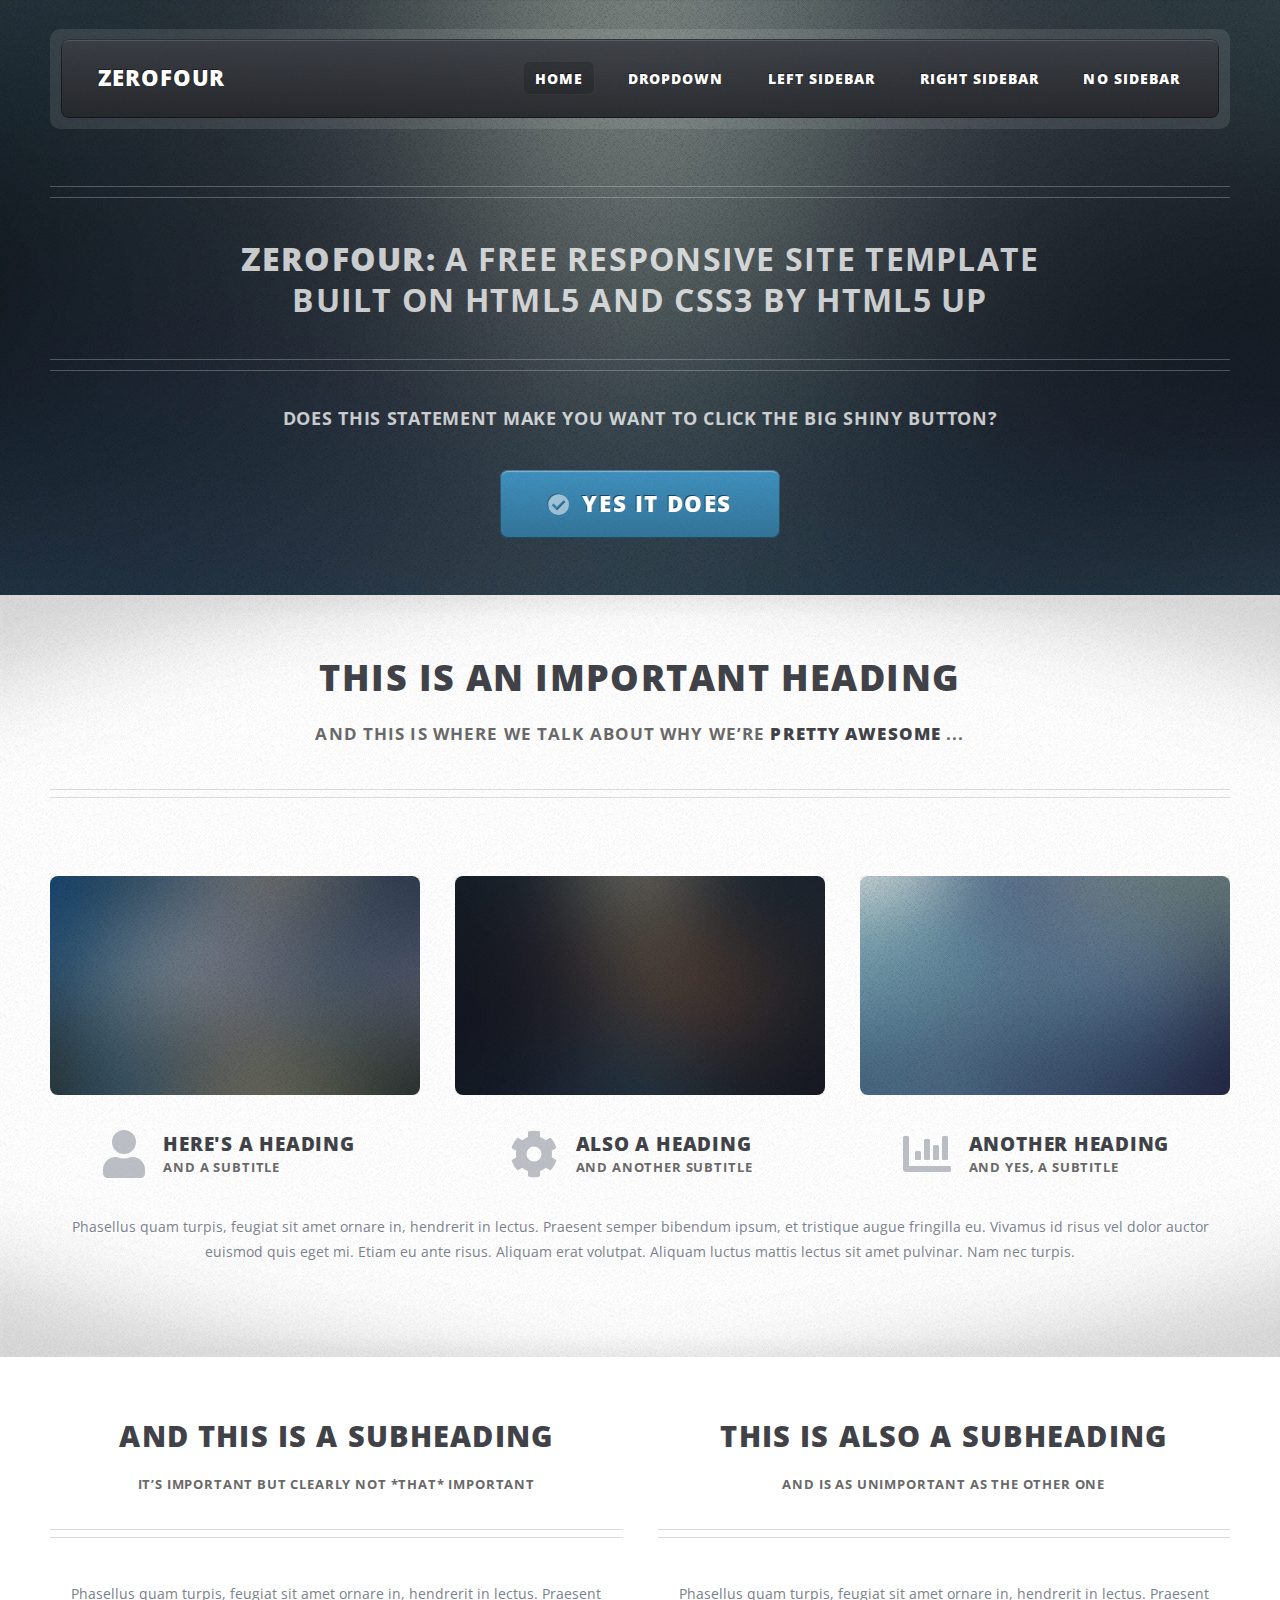
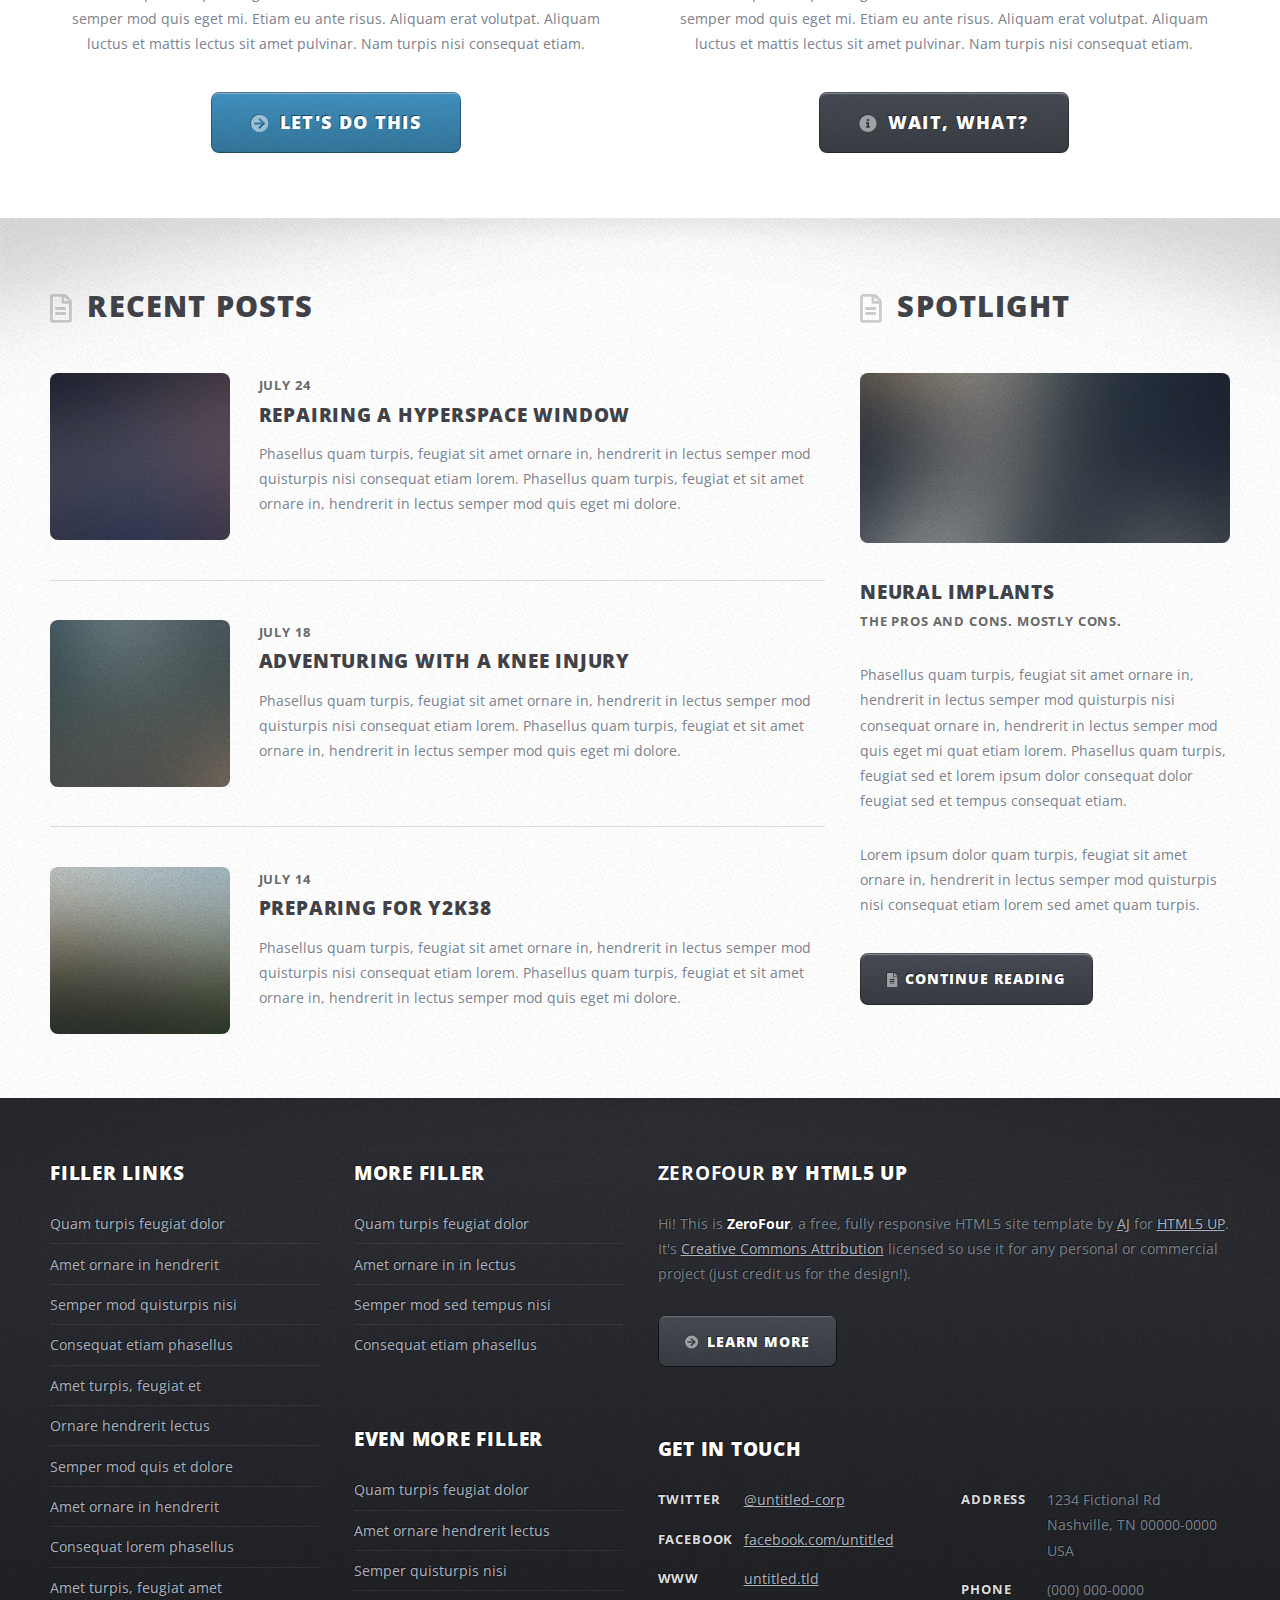
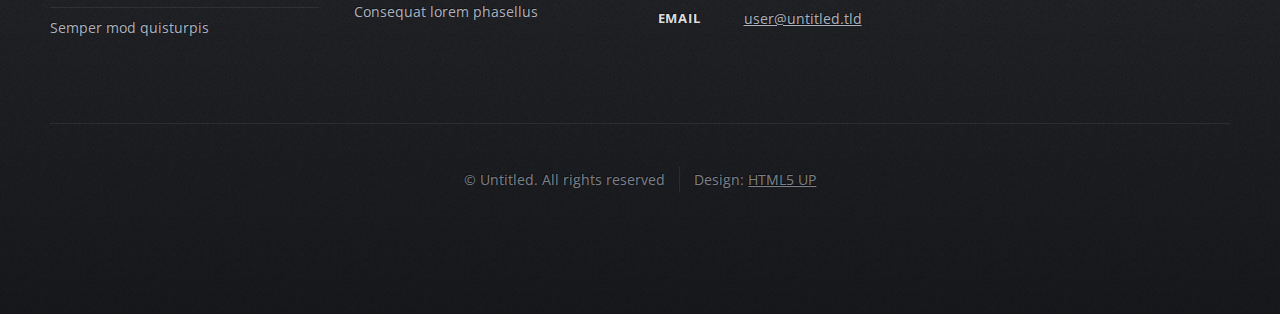
<file: index.html>
<!DOCTYPE HTML>
<!--
	ZeroFour by HTML5 UP
	html5up.net | @ajlkn
	Free for personal and commercial use under the CCA 3.0 license (html5up.net/license)
-->
<html>
	<head>
		<title>ZeroFour by HTML5 UP</title>
		<meta charset="utf-8" />
		<meta name="viewport" content="width=device-width, initial-scale=1, user-scalable=no" />
		<link rel="stylesheet" href="assets/css/main.css" />
	</head>
	<body class="homepage is-preload">
		<div id="page-wrapper">

			<!-- Header -->
				<div id="header-wrapper">
					<div class="container">

						<!-- Header -->
							<header id="header">
								<div class="inner">

									<!-- Logo -->
										<h1><a href="index.html" id="logo">ZeroFour</a></h1>

									<!-- Nav -->
										<nav id="nav">
											<ul>
												<li class="current_page_item"><a href="index.html">Home</a></li>
												<li>
													<a href="#">Dropdown</a>
													<ul>
														<li><a href="#">Lorem ipsum dolor</a></li>
														<li><a href="#">Magna phasellus</a></li>
														<li>
															<a href="#">Phasellus consequat</a>
															<ul>
																<li><a href="#">Lorem ipsum dolor</a></li>
																<li><a href="#">Phasellus consequat</a></li>
																<li><a href="#">Magna phasellus</a></li>
																<li><a href="#">Etiam dolore nisl</a></li>
															</ul>
														</li>
														<li><a href="#">Veroeros feugiat</a></li>
													</ul>
												</li>
												<li><a href="left-sidebar.html">Left Sidebar</a></li>
												<li><a href="right-sidebar.html">Right Sidebar</a></li>
												<li><a href="no-sidebar.html">No Sidebar</a></li>
											</ul>
										</nav>

								</div>
							</header>

						<!-- Banner -->
							<div id="banner">
								<h2><strong>ZeroFour:</strong> A free responsive site template
								<br />
								built on HTML5 and CSS3 by <a href="http://html5up.net">HTML5 UP</a></h2>
								<p>Does this statement make you want to click the big shiny button?</p>
								<a href="#" class="button large icon solid fa-check-circle">Yes it does</a>
							</div>

					</div>
				</div>

			<!-- Main Wrapper -->
				<div id="main-wrapper">
					<div class="wrapper style1">
						<div class="inner">

							<!-- Feature 1 -->
								<section class="container box feature1">
									<div class="row">
										<div class="col-12">
											<header class="first major">
												<h2>This is an important heading</h2>
												<p>And this is where we talk about why we’re <strong>pretty awesome</strong> ...</p>
											</header>
										</div>
										<div class="col-4 col-12-medium">
											<section>
												<a href="#" class="image featured"><img src="images/pic01.jpg" alt="" /></a>
												<header class="second icon solid fa-user">
													<h3>Here's a Heading</h3>
													<p>And a subtitle</p>
												</header>
											</section>
										</div>
										<div class="col-4 col-12-medium">
											<section>
												<a href="#" class="image featured"><img src="images/pic02.jpg" alt="" /></a>
												<header class="second icon solid fa-cog">
													<h3>Also a Heading</h3>
													<p>And another subtitle</p>
												</header>
											</section>
										</div>
										<div class="col-4 col-12-medium">
											<section>
												<a href="#" class="image featured"><img src="images/pic03.jpg" alt="" /></a>
												<header class="second icon solid fa-chart-bar">
													<h3>Another Heading</h3>
													<p>And yes, a subtitle</p>
												</header>
											</section>
										</div>
										<div class="col-12">
											<p>Phasellus quam turpis, feugiat sit amet ornare in, hendrerit in lectus. Praesent semper
											bibendum ipsum, et tristique augue fringilla eu. Vivamus id risus vel dolor auctor euismod
											quis eget mi. Etiam eu ante risus. Aliquam erat volutpat. Aliquam luctus mattis lectus sit
											amet pulvinar. Nam nec turpis.</p>
										</div>
									</div>
								</section>

						</div>
					</div>
					<div class="wrapper style2">
						<div class="inner">

							<!-- Feature 2 -->
								<section class="container box feature2">
									<div class="row">
										<div class="col-6 col-12-medium">
											<section>
												<header class="major">
													<h2>And this is a subheading</h2>
													<p>It’s important but clearly not *that* important</p>
												</header>
												<p>Phasellus quam turpis, feugiat sit amet ornare in, hendrerit in lectus.
												Praesent semper mod quis eget mi. Etiam eu ante risus. Aliquam erat volutpat.
												Aliquam luctus et mattis lectus sit amet pulvinar. Nam turpis nisi
												consequat etiam.</p>
												<footer>
													<a href="#" class="button medium icon solid fa-arrow-circle-right">Let's do this</a>
												</footer>
											</section>
										</div>
										<div class="col-6 col-12-medium">
											<section>
												<header class="major">
													<h2>This is also a subheading</h2>
													<p>And is as unimportant as the other one</p>
												</header>
												<p>Phasellus quam turpis, feugiat sit amet ornare in, hendrerit in lectus.
												Praesent semper mod quis eget mi. Etiam eu ante risus. Aliquam erat volutpat.
												Aliquam luctus et mattis lectus sit amet pulvinar. Nam turpis nisi
												consequat etiam.</p>
												<footer>
													<a href="#" class="button medium alt icon solid fa-info-circle">Wait, what?</a>
												</footer>
											</section>
										</div>
									</div>
								</section>

							</div>
					</div>
					<div class="wrapper style3">
						<div class="inner">
							<div class="container">
								<div class="row">
									<div class="col-8 col-12-medium">

										<!-- Article list -->
											<section class="box article-list">
												<h2 class="icon fa-file-alt">Recent Posts</h2>

												<!-- Excerpt -->
													<article class="box excerpt">
														<a href="#" class="image left"><img src="images/pic04.jpg" alt="" /></a>
														<div>
															<header>
																<span class="date">July 24</span>
																<h3><a href="#">Repairing a hyperspace window</a></h3>
															</header>
															<p>Phasellus quam turpis, feugiat sit amet ornare in, hendrerit in lectus
															semper mod quisturpis nisi consequat etiam lorem. Phasellus quam turpis,
															feugiat et sit amet ornare in, hendrerit in lectus semper mod quis eget mi dolore.</p>
														</div>
													</article>

												<!-- Excerpt -->
													<article class="box excerpt">
														<a href="#" class="image left"><img src="images/pic05.jpg" alt="" /></a>
														<div>
															<header>
																<span class="date">July 18</span>
																<h3><a href="#">Adventuring with a knee injury</a></h3>
															</header>
															<p>Phasellus quam turpis, feugiat sit amet ornare in, hendrerit in lectus
															semper mod quisturpis nisi consequat etiam lorem. Phasellus quam turpis,
															feugiat et sit amet ornare in, hendrerit in lectus semper mod quis eget mi dolore.</p>
														</div>
													</article>

												<!-- Excerpt -->
													<article class="box excerpt">
														<a href="#" class="image left"><img src="images/pic06.jpg" alt="" /></a>
														<div>
															<header>
																<span class="date">July 14</span>
																<h3><a href="#">Preparing for Y2K38</a></h3>
															</header>
															<p>Phasellus quam turpis, feugiat sit amet ornare in, hendrerit in lectus
															semper mod quisturpis nisi consequat etiam lorem. Phasellus quam turpis,
															feugiat et sit amet ornare in, hendrerit in lectus semper mod quis eget mi dolore.</p>
														</div>
													</article>

											</section>
									</div>
									<div class="col-4 col-12-medium">

										<!-- Spotlight -->
											<section class="box spotlight">
												<h2 class="icon fa-file-alt">Spotlight</h2>
												<article>
													<a href="#" class="image featured"><img src="images/pic07.jpg" alt=""></a>
													<header>
														<h3><a href="#">Neural Implants</a></h3>
														<p>The pros and cons. Mostly cons.</p>
													</header>
													<p>Phasellus quam turpis, feugiat sit amet ornare in, hendrerit in lectus semper mod
													quisturpis nisi consequat ornare in, hendrerit in lectus semper mod quis eget mi quat etiam
													lorem. Phasellus quam turpis, feugiat sed et lorem ipsum dolor consequat dolor feugiat sed
													et tempus consequat etiam.</p>
													<p>Lorem ipsum dolor quam turpis, feugiat sit amet ornare in, hendrerit in lectus semper
													mod quisturpis nisi consequat etiam lorem sed amet quam turpis.</p>
													<footer>
														<a href="#" class="button alt icon solid fa-file-alt">Continue Reading</a>
													</footer>
												</article>
											</section>

									</div>
								</div>
							</div>
						</div>
					</div>
				</div>

			<!-- Footer Wrapper -->
				<div id="footer-wrapper">
					<footer id="footer" class="container">
						<div class="row">
							<div class="col-3 col-6-medium col-12-small">

								<!-- Links -->
									<section>
										<h2>Filler Links</h2>
										<ul class="divided">
											<li><a href="#">Quam turpis feugiat dolor</a></li>
											<li><a href="#">Amet ornare in hendrerit </a></li>
											<li><a href="#">Semper mod quisturpis nisi</a></li>
											<li><a href="#">Consequat etiam phasellus</a></li>
											<li><a href="#">Amet turpis, feugiat et</a></li>
											<li><a href="#">Ornare hendrerit lectus</a></li>
											<li><a href="#">Semper mod quis et dolore</a></li>
											<li><a href="#">Amet ornare in hendrerit</a></li>
											<li><a href="#">Consequat lorem phasellus</a></li>
											<li><a href="#">Amet turpis, feugiat amet</a></li>
											<li><a href="#">Semper mod quisturpis</a></li>
										</ul>
									</section>

							</div>
							<div class="col-3 col-6-medium col-12-small">

								<!-- Links -->
									<section>
										<h2>More Filler</h2>
										<ul class="divided">
											<li><a href="#">Quam turpis feugiat dolor</a></li>
											<li><a href="#">Amet ornare in in lectus</a></li>
											<li><a href="#">Semper mod sed tempus nisi</a></li>
											<li><a href="#">Consequat etiam phasellus</a></li>
										</ul>
									</section>

								<!-- Links -->
									<section>
										<h2>Even More Filler</h2>
										<ul class="divided">
											<li><a href="#">Quam turpis feugiat dolor</a></li>
											<li><a href="#">Amet ornare hendrerit lectus</a></li>
											<li><a href="#">Semper quisturpis nisi</a></li>
											<li><a href="#">Consequat lorem phasellus</a></li>
										</ul>
									</section>

							</div>
							<div class="col-6 col-12-medium imp-medium">

								<!-- About -->
									<section>
										<h2><strong>ZeroFour</strong> by HTML5 UP</h2>
										<p>Hi! This is <strong>ZeroFour</strong>, a free, fully responsive HTML5 site
										template by <a href="http://twitter.com/ajlkn">AJ</a> for <a href="http://html5up.net/">HTML5 UP</a>.
										It's <a href="http://html5up.net/license/">Creative Commons Attribution</a>
										licensed so use it for any personal or commercial project (just credit us
										for the design!).</p>
										<a href="#" class="button alt icon solid fa-arrow-circle-right">Learn More</a>
									</section>

								<!-- Contact -->
									<section>
										<h2>Get in touch</h2>
										<div>
											<div class="row">
												<div class="col-6 col-12-small">
													<dl class="contact">
														<dt>Twitter</dt>
														<dd><a href="#">@untitled-corp</a></dd>
														<dt>Facebook</dt>
														<dd><a href="#">facebook.com/untitled</a></dd>
														<dt>WWW</dt>
														<dd><a href="#">untitled.tld</a></dd>
														<dt>Email</dt>
														<dd><a href="#">user@untitled.tld</a></dd>
													</dl>
												</div>
												<div class="col-6 col-12-small">
													<dl class="contact">
														<dt>Address</dt>
														<dd>
															1234 Fictional Rd<br />
															Nashville, TN 00000-0000<br />
															USA
														</dd>
														<dt>Phone</dt>
														<dd>(000) 000-0000</dd>
													</dl>
												</div>
											</div>
										</div>
									</section>

							</div>
							<div class="col-12">
								<div id="copyright">
									<ul class="menu">
										<li>&copy; Untitled. All rights reserved</li><li>Design: <a href="http://html5up.net">HTML5 UP</a></li>
									</ul>
								</div>
							</div>
						</div>
					</footer>
				</div>

		</div>

		<!-- Scripts -->
			<script src="assets/js/jquery.min.js"></script>
			<script src="assets/js/jquery.dropotron.min.js"></script>
			<script src="assets/js/browser.min.js"></script>
			<script src="assets/js/breakpoints.min.js"></script>
			<script src="assets/js/util.js"></script>
			<script src="assets/js/main.js"></script>

	</body>
</html>
</file>
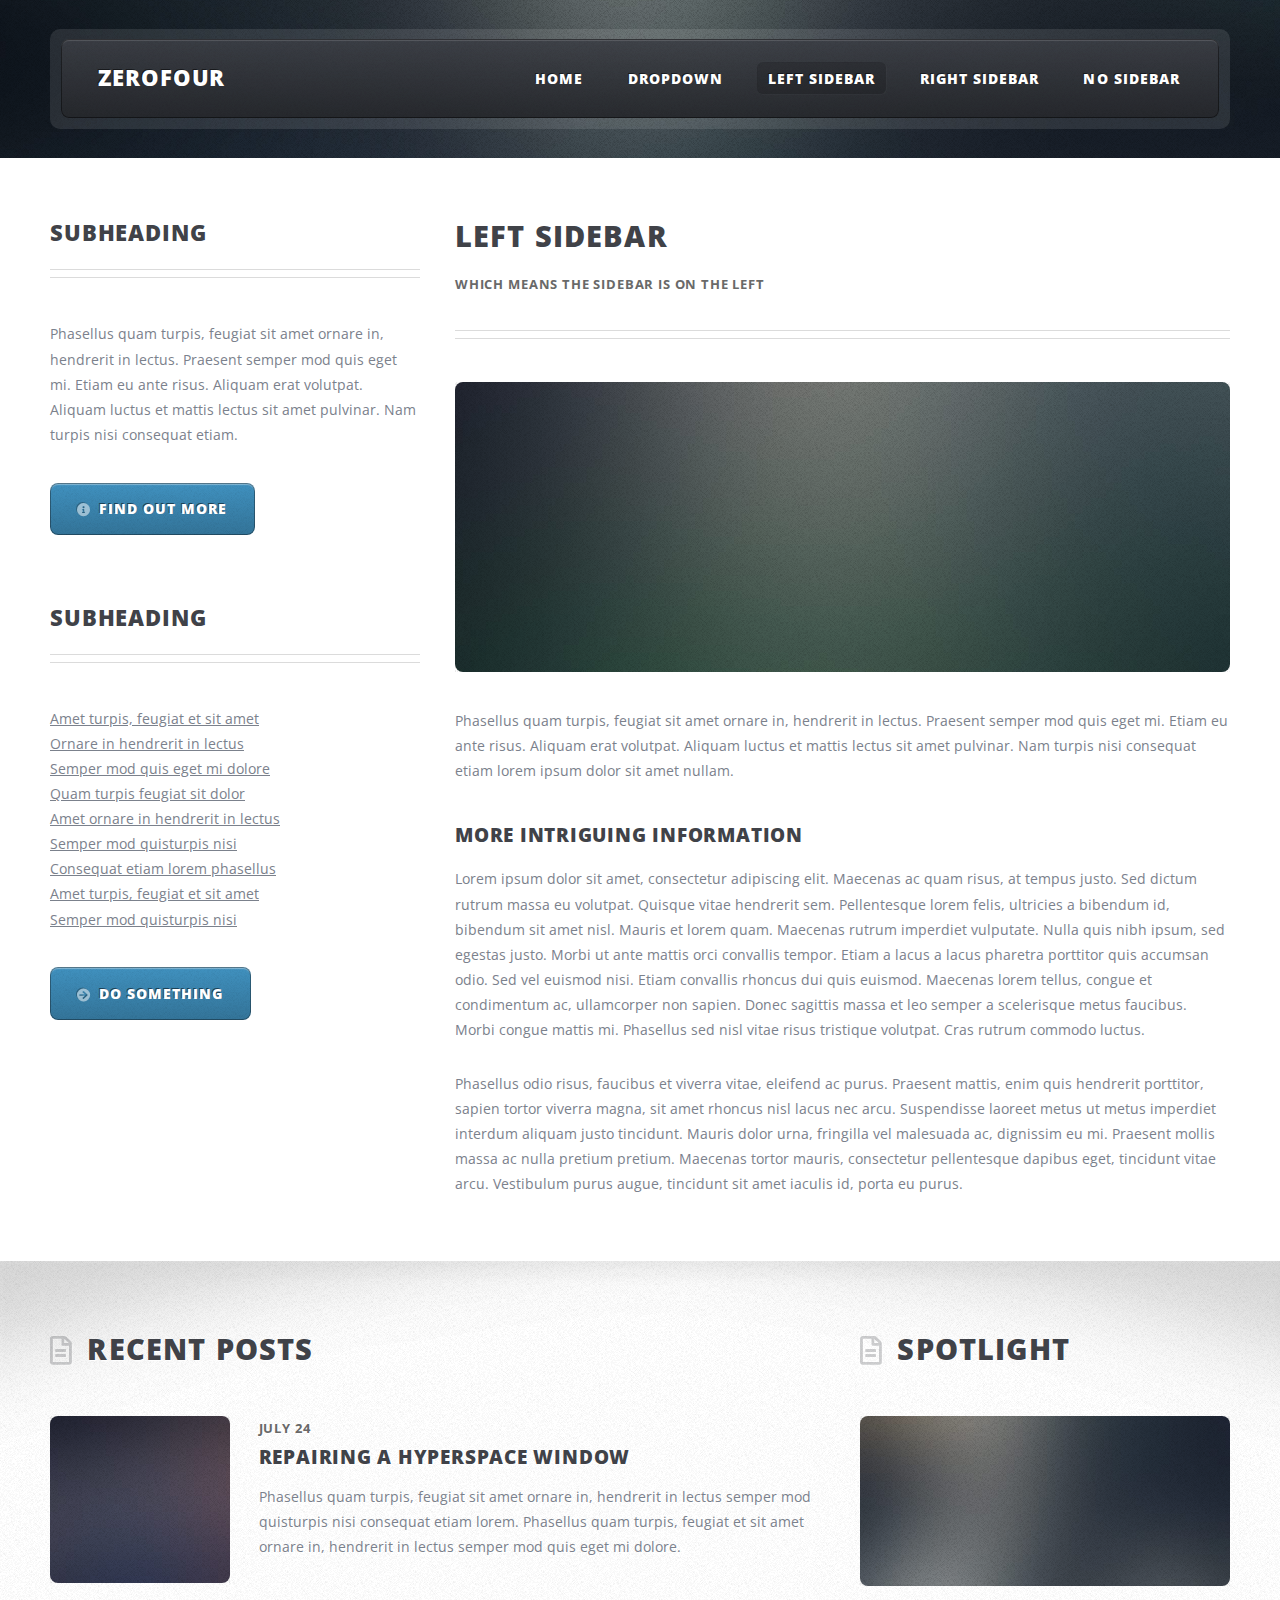
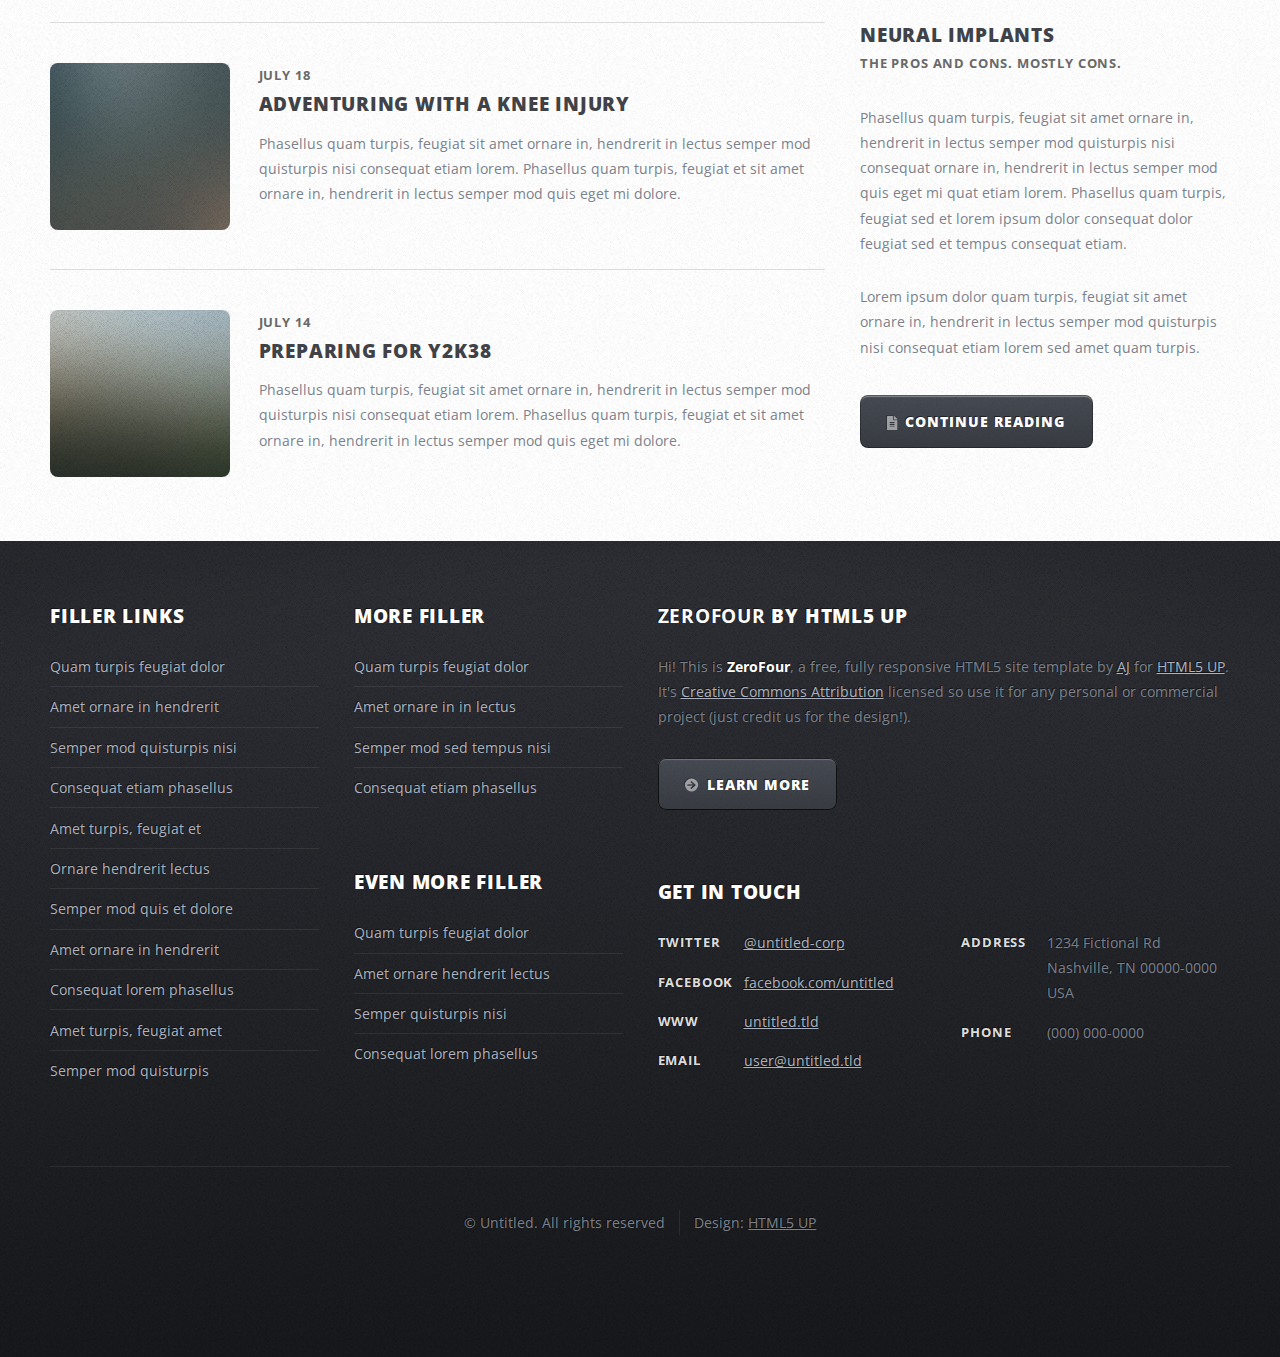
<file: left-sidebar.html>
<!DOCTYPE HTML>
<!--
	ZeroFour by HTML5 UP
	html5up.net | @ajlkn
	Free for personal and commercial use under the CCA 3.0 license (html5up.net/license)
-->
<html>
	<head>
		<title>Left Sidebar - ZeroFour by HTML5 UP</title>
		<meta charset="utf-8" />
		<meta name="viewport" content="width=device-width, initial-scale=1, user-scalable=no" />
		<link rel="stylesheet" href="assets/css/main.css" />
	</head>
	<body class="left-sidebar is-preload">
		<div id="page-wrapper">

			<!-- Header Wrapper -->
				<div id="header-wrapper">
					<div class="container">

						<!-- Header -->
							<header id="header">
								<div class="inner">

									<!-- Logo -->
										<h1><a href="index.html" id="logo">ZeroFour</a></h1>

									<!-- Nav -->
										<nav id="nav">
											<ul>
												<li><a href="index.html">Home</a></li>
												<li>
													<a href="#">Dropdown</a>
													<ul>
														<li><a href="#">Lorem ipsum dolor</a></li>
														<li><a href="#">Magna phasellus</a></li>
														<li>
															<a href="#">Phasellus consequat</a>
															<ul>
																<li><a href="#">Lorem ipsum dolor</a></li>
																<li><a href="#">Phasellus consequat</a></li>
																<li><a href="#">Magna phasellus</a></li>
																<li><a href="#">Etiam dolore nisl</a></li>
															</ul>
														</li>
														<li><a href="#">Veroeros feugiat</a></li>
													</ul>
												</li>
												<li class="current_page_item"><a href="left-sidebar.html">Left Sidebar</a></li>
												<li><a href="right-sidebar.html">Right Sidebar</a></li>
												<li><a href="no-sidebar.html">No Sidebar</a></li>
											</ul>
										</nav>

								</div>
							</header>

					</div>
				</div>

			<!-- Main Wrapper -->
				<div id="main-wrapper">
					<div class="wrapper style2">
						<div class="inner">
							<div class="container">
								<div class="row">
									<div class="col-4 col-12-medium">
										<div id="sidebar">

											<!-- Sidebar -->

												<section>
													<header class="major">
														<h2>Subheading</h2>
													</header>
													<p>Phasellus quam turpis, feugiat sit amet ornare in, hendrerit in lectus.
													Praesent semper mod quis eget mi. Etiam eu ante risus. Aliquam erat volutpat.
													Aliquam luctus et mattis lectus sit amet pulvinar. Nam turpis nisi
													consequat etiam.</p>
													<footer>
														<a href="#" class="button icon solid fa-info-circle">Find out more</a>
													</footer>
												</section>

												<section>
													<header class="major">
														<h2>Subheading</h2>
													</header>
													<ul class="style2">
														<li><a href="#">Amet turpis, feugiat et sit amet</a></li>
														<li><a href="#">Ornare in hendrerit in lectus</a></li>
														<li><a href="#">Semper mod quis eget mi dolore</a></li>
														<li><a href="#">Quam turpis feugiat sit dolor</a></li>
														<li><a href="#">Amet ornare in hendrerit in lectus</a></li>
														<li><a href="#">Semper mod quisturpis nisi</a></li>
														<li><a href="#">Consequat etiam lorem phasellus</a></li>
														<li><a href="#">Amet turpis, feugiat et sit amet</a></li>
														<li><a href="#">Semper mod quisturpis nisi</a></li>
													</ul>
													<footer>
														<a href="#" class="button icon solid fa-arrow-circle-right">Do Something</a>
													</footer>
												</section>

										</div>
									</div>
									<div class="col-8 col-12-medium imp-medium">
										<div id="content">

											<!-- Content -->

												<article>
													<header class="major">
														<h2>Left Sidebar</h2>
														<p>Which means the sidebar is on the left</p>
													</header>

													<span class="image featured"><img src="images/pic08.jpg" alt="" /></span>

													<p>Phasellus quam turpis, feugiat sit amet ornare in, hendrerit in lectus.
													Praesent semper mod quis eget mi. Etiam eu ante risus. Aliquam erat volutpat.
													Aliquam luctus et mattis lectus sit amet pulvinar. Nam turpis nisi
													consequat etiam lorem ipsum dolor sit amet nullam.</p>

													<h3>More intriguing information</h3>
													<p>Lorem ipsum dolor sit amet, consectetur adipiscing elit. Maecenas ac quam risus, at tempus
													justo. Sed dictum rutrum massa eu volutpat. Quisque vitae hendrerit sem. Pellentesque lorem felis,
													ultricies a bibendum id, bibendum sit amet nisl. Mauris et lorem quam. Maecenas rutrum imperdiet
													vulputate. Nulla quis nibh ipsum, sed egestas justo. Morbi ut ante mattis orci convallis tempor.
													Etiam a lacus a lacus pharetra porttitor quis accumsan odio. Sed vel euismod nisi. Etiam convallis
													rhoncus dui quis euismod. Maecenas lorem tellus, congue et condimentum ac, ullamcorper non sapien.
													Donec sagittis massa et leo semper a scelerisque metus faucibus. Morbi congue mattis mi.
													Phasellus sed nisl vitae risus tristique volutpat. Cras rutrum commodo luctus.</p>

													<p>Phasellus odio risus, faucibus et viverra vitae, eleifend ac purus. Praesent mattis, enim
													quis hendrerit porttitor, sapien tortor viverra magna, sit amet rhoncus nisl lacus nec arcu.
													Suspendisse laoreet metus ut metus imperdiet interdum aliquam justo tincidunt. Mauris dolor urna,
													fringilla vel malesuada ac, dignissim eu mi. Praesent mollis massa ac nulla pretium pretium.
													Maecenas tortor mauris, consectetur pellentesque dapibus eget, tincidunt vitae arcu.
													Vestibulum purus augue, tincidunt sit amet iaculis id, porta eu purus.</p>
												</article>

										</div>
									</div>
								</div>
							</div>
						</div>
					</div>
					<div class="wrapper style3">
						<div class="inner">
							<div class="container">
								<div class="row">
									<div class="col-8 col-12-medium">

										<!-- Article list -->
											<section class="box article-list">
												<h2 class="icon fa-file-alt">Recent Posts</h2>

												<!-- Excerpt -->
													<article class="box excerpt">
														<a href="#" class="image left"><img src="images/pic04.jpg" alt="" /></a>
														<div>
															<header>
																<span class="date">July 24</span>
																<h3><a href="#">Repairing a hyperspace window</a></h3>
															</header>
															<p>Phasellus quam turpis, feugiat sit amet ornare in, hendrerit in lectus
															semper mod quisturpis nisi consequat etiam lorem. Phasellus quam turpis,
															feugiat et sit amet ornare in, hendrerit in lectus semper mod quis eget mi dolore.</p>
														</div>
													</article>

												<!-- Excerpt -->
													<article class="box excerpt">
														<a href="#" class="image left"><img src="images/pic05.jpg" alt="" /></a>
														<div>
															<header>
																<span class="date">July 18</span>
																<h3><a href="#">Adventuring with a knee injury</a></h3>
															</header>
															<p>Phasellus quam turpis, feugiat sit amet ornare in, hendrerit in lectus
															semper mod quisturpis nisi consequat etiam lorem. Phasellus quam turpis,
															feugiat et sit amet ornare in, hendrerit in lectus semper mod quis eget mi dolore.</p>
														</div>
													</article>

												<!-- Excerpt -->
													<article class="box excerpt">
														<a href="#" class="image left"><img src="images/pic06.jpg" alt="" /></a>
														<div>
															<header>
																<span class="date">July 14</span>
																<h3><a href="#">Preparing for Y2K38</a></h3>
															</header>
															<p>Phasellus quam turpis, feugiat sit amet ornare in, hendrerit in lectus
															semper mod quisturpis nisi consequat etiam lorem. Phasellus quam turpis,
															feugiat et sit amet ornare in, hendrerit in lectus semper mod quis eget mi dolore.</p>
														</div>
													</article>

											</section>
									</div>
									<div class="col-4 col-12-medium">

										<!-- Spotlight -->
											<section class="box spotlight">
												<h2 class="icon fa-file-alt">Spotlight</h2>
												<article>
													<a href="#" class="image featured"><img src="images/pic07.jpg" alt=""></a>
													<header>
														<h3><a href="#">Neural Implants</a></h3>
														<p>The pros and cons. Mostly cons.</p>
													</header>
													<p>Phasellus quam turpis, feugiat sit amet ornare in, hendrerit in lectus semper mod
													quisturpis nisi consequat ornare in, hendrerit in lectus semper mod quis eget mi quat etiam
													lorem. Phasellus quam turpis, feugiat sed et lorem ipsum dolor consequat dolor feugiat sed
													et tempus consequat etiam.</p>
													<p>Lorem ipsum dolor quam turpis, feugiat sit amet ornare in, hendrerit in lectus semper
													mod quisturpis nisi consequat etiam lorem sed amet quam turpis.</p>
													<footer>
														<a href="#" class="button alt icon solid fa-file-alt">Continue Reading</a>
													</footer>
												</article>
											</section>

									</div>
								</div>
							</div>
						</div>
					</div>
				</div>

			<!-- Footer Wrapper -->
				<div id="footer-wrapper">
					<footer id="footer" class="container">
						<div class="row">
							<div class="col-3 col-6-medium col-12-small">

								<!-- Links -->
									<section>
										<h2>Filler Links</h2>
										<ul class="divided">
											<li><a href="#">Quam turpis feugiat dolor</a></li>
											<li><a href="#">Amet ornare in hendrerit </a></li>
											<li><a href="#">Semper mod quisturpis nisi</a></li>
											<li><a href="#">Consequat etiam phasellus</a></li>
											<li><a href="#">Amet turpis, feugiat et</a></li>
											<li><a href="#">Ornare hendrerit lectus</a></li>
											<li><a href="#">Semper mod quis et dolore</a></li>
											<li><a href="#">Amet ornare in hendrerit</a></li>
											<li><a href="#">Consequat lorem phasellus</a></li>
											<li><a href="#">Amet turpis, feugiat amet</a></li>
											<li><a href="#">Semper mod quisturpis</a></li>
										</ul>
									</section>

							</div>
							<div class="col-3 col-6-medium col-12-small">

								<!-- Links -->
									<section>
										<h2>More Filler</h2>
										<ul class="divided">
											<li><a href="#">Quam turpis feugiat dolor</a></li>
											<li><a href="#">Amet ornare in in lectus</a></li>
											<li><a href="#">Semper mod sed tempus nisi</a></li>
											<li><a href="#">Consequat etiam phasellus</a></li>
										</ul>
									</section>

								<!-- Links -->
									<section>
										<h2>Even More Filler</h2>
										<ul class="divided">
											<li><a href="#">Quam turpis feugiat dolor</a></li>
											<li><a href="#">Amet ornare hendrerit lectus</a></li>
											<li><a href="#">Semper quisturpis nisi</a></li>
											<li><a href="#">Consequat lorem phasellus</a></li>
										</ul>
									</section>

							</div>
							<div class="col-6 col-12-medium imp-medium">

								<!-- About -->
									<section>
										<h2><strong>ZeroFour</strong> by HTML5 UP</h2>
										<p>Hi! This is <strong>ZeroFour</strong>, a free, fully responsive HTML5 site
										template by <a href="http://twitter.com/ajlkn">AJ</a> for <a href="http://html5up.net/">HTML5 UP</a>.
										It's <a href="http://html5up.net/license/">Creative Commons Attribution</a>
										licensed so use it for any personal or commercial project (just credit us
										for the design!).</p>
										<a href="#" class="button alt icon solid fa-arrow-circle-right">Learn More</a>
									</section>

								<!-- Contact -->
									<section>
										<h2>Get in touch</h2>
										<div>
											<div class="row">
												<div class="col-6 col-12-small">
													<dl class="contact">
														<dt>Twitter</dt>
														<dd><a href="#">@untitled-corp</a></dd>
														<dt>Facebook</dt>
														<dd><a href="#">facebook.com/untitled</a></dd>
														<dt>WWW</dt>
														<dd><a href="#">untitled.tld</a></dd>
														<dt>Email</dt>
														<dd><a href="#">user@untitled.tld</a></dd>
													</dl>
												</div>
												<div class="col-6 col-12-small">
													<dl class="contact">
														<dt>Address</dt>
														<dd>
															1234 Fictional Rd<br />
															Nashville, TN 00000-0000<br />
															USA
														</dd>
														<dt>Phone</dt>
														<dd>(000) 000-0000</dd>
													</dl>
												</div>
											</div>
										</div>
									</section>

							</div>
							<div class="col-12">
								<div id="copyright">
									<ul class="menu">
										<li>&copy; Untitled. All rights reserved</li><li>Design: <a href="http://html5up.net">HTML5 UP</a></li>
									</ul>
								</div>
							</div>
						</div>
					</footer>
				</div>

		</div>

		<!-- Scripts -->
			<script src="assets/js/jquery.min.js"></script>
			<script src="assets/js/jquery.dropotron.min.js"></script>
			<script src="assets/js/browser.min.js"></script>
			<script src="assets/js/breakpoints.min.js"></script>
			<script src="assets/js/util.js"></script>
			<script src="assets/js/main.js"></script>

	</body>
</html>
</file>
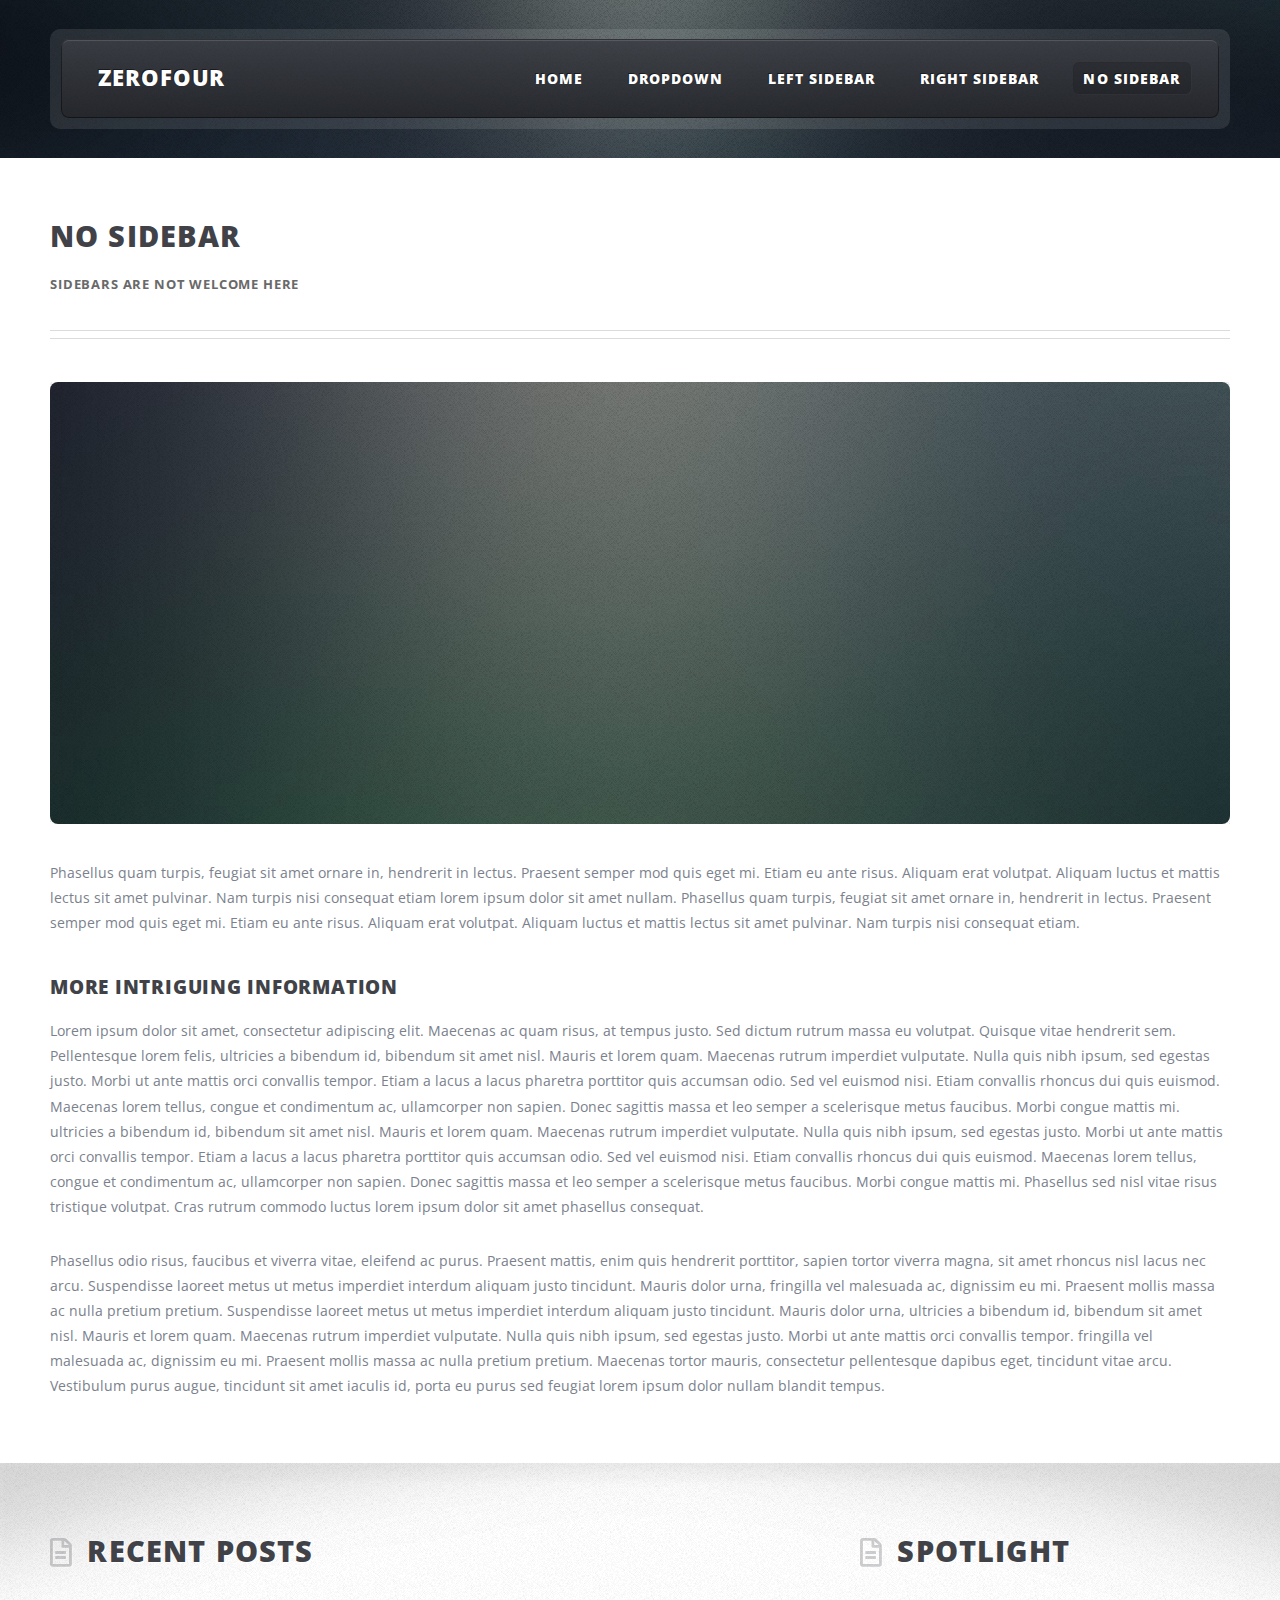
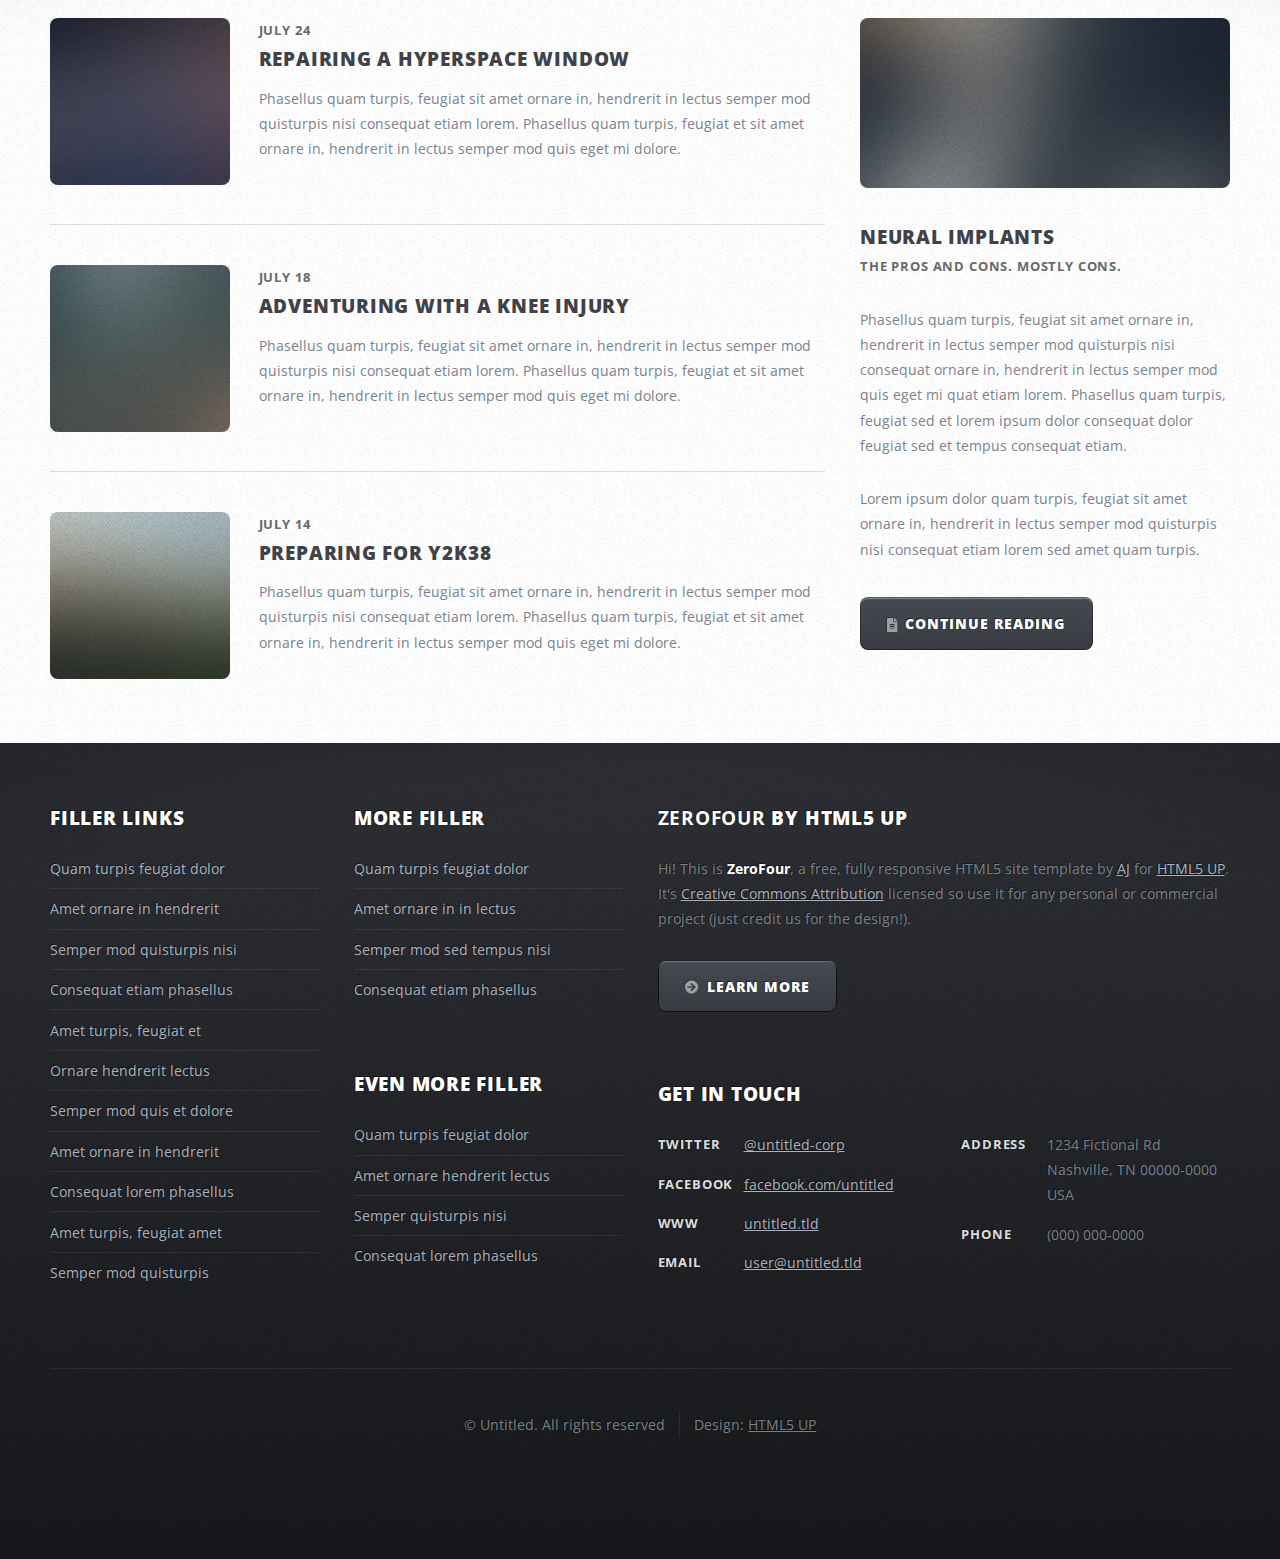
<file: no-sidebar.html>
<!DOCTYPE HTML>
<!--
	ZeroFour by HTML5 UP
	html5up.net | @ajlkn
	Free for personal and commercial use under the CCA 3.0 license (html5up.net/license)
-->
<html>
	<head>
		<title>No Sidebar - ZeroFour by HTML5 UP</title>
		<meta charset="utf-8" />
		<meta name="viewport" content="width=device-width, initial-scale=1, user-scalable=no" />
		<link rel="stylesheet" href="assets/css/main.css" />
	</head>
	<body class="no-sidebar is-preload">
		<div id="page-wrapper">

			<!-- Header Wrapper -->
				<div id="header-wrapper">
					<div class="container">

						<!-- Header -->
							<header id="header">
								<div class="inner">

									<!-- Logo -->
										<h1><a href="index.html" id="logo">ZeroFour</a></h1>

									<!-- Nav -->
										<nav id="nav">
											<ul>
												<li><a href="index.html">Home</a></li>
												<li>
													<a href="#">Dropdown</a>
													<ul>
														<li><a href="#">Lorem ipsum dolor</a></li>
														<li><a href="#">Magna phasellus</a></li>
														<li>
															<a href="#">Phasellus consequat</a>
															<ul>
																<li><a href="#">Lorem ipsum dolor</a></li>
																<li><a href="#">Phasellus consequat</a></li>
																<li><a href="#">Magna phasellus</a></li>
																<li><a href="#">Etiam dolore nisl</a></li>
															</ul>
														</li>
														<li><a href="#">Veroeros feugiat</a></li>
													</ul>
												</li>
												<li><a href="left-sidebar.html">Left Sidebar</a></li>
												<li><a href="right-sidebar.html">Right Sidebar</a></li>
												<li class="current_page_item"><a href="no-sidebar.html">No Sidebar</a></li>
											</ul>
										</nav>

								</div>
							</header>

					</div>
				</div>

			<!-- Main Wrapper -->
				<div id="main-wrapper">
					<div class="wrapper style2">
						<div class="inner">
							<div class="container">
								<div id="content">

									<!-- Content -->

										<article>
											<header class="major">
												<h2>No Sidebar</h2>
												<p>Sidebars are not welcome here</p>
											</header>

											<span class="image featured"><img src="images/pic08.jpg" alt="" /></span>

											<p>Phasellus quam turpis, feugiat sit amet ornare in, hendrerit in lectus.
											Praesent semper mod quis eget mi. Etiam eu ante risus. Aliquam erat volutpat.
											Aliquam luctus et mattis lectus sit amet pulvinar. Nam turpis nisi
											consequat etiam lorem ipsum dolor sit amet nullam. Phasellus quam turpis,
											feugiat sit amet ornare in, hendrerit in lectus. Praesent semper mod quis
											eget mi. Etiam eu ante risus. Aliquam erat volutpat. Aliquam luctus et
											mattis lectus sit amet pulvinar. Nam turpis nisi consequat etiam.</p>

											<h3>More intriguing information</h3>
											<p>Lorem ipsum dolor sit amet, consectetur adipiscing elit. Maecenas ac quam risus, at tempus
											justo. Sed dictum rutrum massa eu volutpat. Quisque vitae hendrerit sem. Pellentesque lorem felis,
											ultricies a bibendum id, bibendum sit amet nisl. Mauris et lorem quam. Maecenas rutrum imperdiet
											vulputate. Nulla quis nibh ipsum, sed egestas justo. Morbi ut ante mattis orci convallis tempor.
											Etiam a lacus a lacus pharetra porttitor quis accumsan odio. Sed vel euismod nisi. Etiam convallis
											rhoncus dui quis euismod. Maecenas lorem tellus, congue et condimentum ac, ullamcorper non sapien.
											Donec sagittis massa et leo semper a scelerisque metus faucibus. Morbi congue mattis mi.
											ultricies a bibendum id, bibendum sit amet nisl. Mauris et lorem quam. Maecenas rutrum imperdiet
											vulputate. Nulla quis nibh ipsum, sed egestas justo. Morbi ut ante mattis orci convallis tempor.
											Etiam a lacus a lacus pharetra porttitor quis accumsan odio. Sed vel euismod nisi. Etiam convallis
											rhoncus dui quis euismod. Maecenas lorem tellus, congue et condimentum ac, ullamcorper non sapien.
											Donec sagittis massa et leo semper a scelerisque metus faucibus. Morbi congue mattis mi.
											Phasellus sed nisl vitae risus tristique volutpat. Cras rutrum commodo luctus lorem ipsum
											dolor sit amet phasellus consequat.</p>

											<p>Phasellus odio risus, faucibus et viverra vitae, eleifend ac purus. Praesent mattis, enim
											quis hendrerit porttitor, sapien tortor viverra magna, sit amet rhoncus nisl lacus nec arcu.
											Suspendisse laoreet metus ut metus imperdiet interdum aliquam justo tincidunt. Mauris dolor urna,
											fringilla vel malesuada ac, dignissim eu mi. Praesent mollis massa ac nulla pretium pretium.
											Suspendisse laoreet metus ut metus imperdiet interdum aliquam justo tincidunt. Mauris dolor urna,
											ultricies a bibendum id, bibendum sit amet nisl. Mauris et lorem quam. Maecenas rutrum imperdiet
											vulputate. Nulla quis nibh ipsum, sed egestas justo. Morbi ut ante mattis orci convallis tempor.
											fringilla vel malesuada ac, dignissim eu mi. Praesent mollis massa ac nulla pretium pretium.
											Maecenas tortor mauris, consectetur pellentesque dapibus eget, tincidunt vitae arcu.
											Vestibulum purus augue, tincidunt sit amet iaculis id, porta eu purus sed feugiat lorem ipsum
											dolor nullam blandit tempus.</p>
										</article>

								</div>
							</div>
						</div>
					</div>
					<div class="wrapper style3">
						<div class="inner">
							<div class="container">
								<div class="row">
									<div class="col-8 col-12-medium">

										<!-- Article list -->
											<section class="box article-list">
												<h2 class="icon fa-file-alt">Recent Posts</h2>

												<!-- Excerpt -->
													<article class="box excerpt">
														<a href="#" class="image left"><img src="images/pic04.jpg" alt="" /></a>
														<div>
															<header>
																<span class="date">July 24</span>
																<h3><a href="#">Repairing a hyperspace window</a></h3>
															</header>
															<p>Phasellus quam turpis, feugiat sit amet ornare in, hendrerit in lectus
															semper mod quisturpis nisi consequat etiam lorem. Phasellus quam turpis,
															feugiat et sit amet ornare in, hendrerit in lectus semper mod quis eget mi dolore.</p>
														</div>
													</article>

												<!-- Excerpt -->
													<article class="box excerpt">
														<a href="#" class="image left"><img src="images/pic05.jpg" alt="" /></a>
														<div>
															<header>
																<span class="date">July 18</span>
																<h3><a href="#">Adventuring with a knee injury</a></h3>
															</header>
															<p>Phasellus quam turpis, feugiat sit amet ornare in, hendrerit in lectus
															semper mod quisturpis nisi consequat etiam lorem. Phasellus quam turpis,
															feugiat et sit amet ornare in, hendrerit in lectus semper mod quis eget mi dolore.</p>
														</div>
													</article>

												<!-- Excerpt -->
													<article class="box excerpt">
														<a href="#" class="image left"><img src="images/pic06.jpg" alt="" /></a>
														<div>
															<header>
																<span class="date">July 14</span>
																<h3><a href="#">Preparing for Y2K38</a></h3>
															</header>
															<p>Phasellus quam turpis, feugiat sit amet ornare in, hendrerit in lectus
															semper mod quisturpis nisi consequat etiam lorem. Phasellus quam turpis,
															feugiat et sit amet ornare in, hendrerit in lectus semper mod quis eget mi dolore.</p>
														</div>
													</article>

											</section>
									</div>
									<div class="col-4 col-12-medium">

										<!-- Spotlight -->
											<section class="box spotlight">
												<h2 class="icon fa-file-alt">Spotlight</h2>
												<article>
													<a href="#" class="image featured"><img src="images/pic07.jpg" alt=""></a>
													<header>
														<h3><a href="#">Neural Implants</a></h3>
														<p>The pros and cons. Mostly cons.</p>
													</header>
													<p>Phasellus quam turpis, feugiat sit amet ornare in, hendrerit in lectus semper mod
													quisturpis nisi consequat ornare in, hendrerit in lectus semper mod quis eget mi quat etiam
													lorem. Phasellus quam turpis, feugiat sed et lorem ipsum dolor consequat dolor feugiat sed
													et tempus consequat etiam.</p>
													<p>Lorem ipsum dolor quam turpis, feugiat sit amet ornare in, hendrerit in lectus semper
													mod quisturpis nisi consequat etiam lorem sed amet quam turpis.</p>
													<footer>
														<a href="#" class="button alt icon solid fa-file-alt">Continue Reading</a>
													</footer>
												</article>
											</section>

									</div>
								</div>
							</div>
						</div>
					</div>
				</div>

			<!-- Footer Wrapper -->
				<div id="footer-wrapper">
					<footer id="footer" class="container">
						<div class="row">
							<div class="col-3 col-6-medium col-12-small">

								<!-- Links -->
									<section>
										<h2>Filler Links</h2>
										<ul class="divided">
											<li><a href="#">Quam turpis feugiat dolor</a></li>
											<li><a href="#">Amet ornare in hendrerit </a></li>
											<li><a href="#">Semper mod quisturpis nisi</a></li>
											<li><a href="#">Consequat etiam phasellus</a></li>
											<li><a href="#">Amet turpis, feugiat et</a></li>
											<li><a href="#">Ornare hendrerit lectus</a></li>
											<li><a href="#">Semper mod quis et dolore</a></li>
											<li><a href="#">Amet ornare in hendrerit</a></li>
											<li><a href="#">Consequat lorem phasellus</a></li>
											<li><a href="#">Amet turpis, feugiat amet</a></li>
											<li><a href="#">Semper mod quisturpis</a></li>
										</ul>
									</section>

							</div>
							<div class="col-3 col-6-medium col-12-small">

								<!-- Links -->
									<section>
										<h2>More Filler</h2>
										<ul class="divided">
											<li><a href="#">Quam turpis feugiat dolor</a></li>
											<li><a href="#">Amet ornare in in lectus</a></li>
											<li><a href="#">Semper mod sed tempus nisi</a></li>
											<li><a href="#">Consequat etiam phasellus</a></li>
										</ul>
									</section>

								<!-- Links -->
									<section>
										<h2>Even More Filler</h2>
										<ul class="divided">
											<li><a href="#">Quam turpis feugiat dolor</a></li>
											<li><a href="#">Amet ornare hendrerit lectus</a></li>
											<li><a href="#">Semper quisturpis nisi</a></li>
											<li><a href="#">Consequat lorem phasellus</a></li>
										</ul>
									</section>

							</div>
							<div class="col-6 col-12-medium imp-medium">

								<!-- About -->
									<section>
										<h2><strong>ZeroFour</strong> by HTML5 UP</h2>
										<p>Hi! This is <strong>ZeroFour</strong>, a free, fully responsive HTML5 site
										template by <a href="http://twitter.com/ajlkn">AJ</a> for <a href="http://html5up.net/">HTML5 UP</a>.
										It's <a href="http://html5up.net/license/">Creative Commons Attribution</a>
										licensed so use it for any personal or commercial project (just credit us
										for the design!).</p>
										<a href="#" class="button alt icon solid fa-arrow-circle-right">Learn More</a>
									</section>

								<!-- Contact -->
									<section>
										<h2>Get in touch</h2>
										<div>
											<div class="row">
												<div class="col-6 col-12-small">
													<dl class="contact">
														<dt>Twitter</dt>
														<dd><a href="#">@untitled-corp</a></dd>
														<dt>Facebook</dt>
														<dd><a href="#">facebook.com/untitled</a></dd>
														<dt>WWW</dt>
														<dd><a href="#">untitled.tld</a></dd>
														<dt>Email</dt>
														<dd><a href="#">user@untitled.tld</a></dd>
													</dl>
												</div>
												<div class="col-6 col-12-small">
													<dl class="contact">
														<dt>Address</dt>
														<dd>
															1234 Fictional Rd<br />
															Nashville, TN 00000-0000<br />
															USA
														</dd>
														<dt>Phone</dt>
														<dd>(000) 000-0000</dd>
													</dl>
												</div>
											</div>
										</div>
									</section>

							</div>
							<div class="col-12">
								<div id="copyright">
									<ul class="menu">
										<li>&copy; Untitled. All rights reserved</li><li>Design: <a href="http://html5up.net">HTML5 UP</a></li>
									</ul>
								</div>
							</div>
						</div>
					</footer>
				</div>

		</div>

		<!-- Scripts -->
			<script src="assets/js/jquery.min.js"></script>
			<script src="assets/js/jquery.dropotron.min.js"></script>
			<script src="assets/js/browser.min.js"></script>
			<script src="assets/js/breakpoints.min.js"></script>
			<script src="assets/js/util.js"></script>
			<script src="assets/js/main.js"></script>

	</body>
</html>
</file>
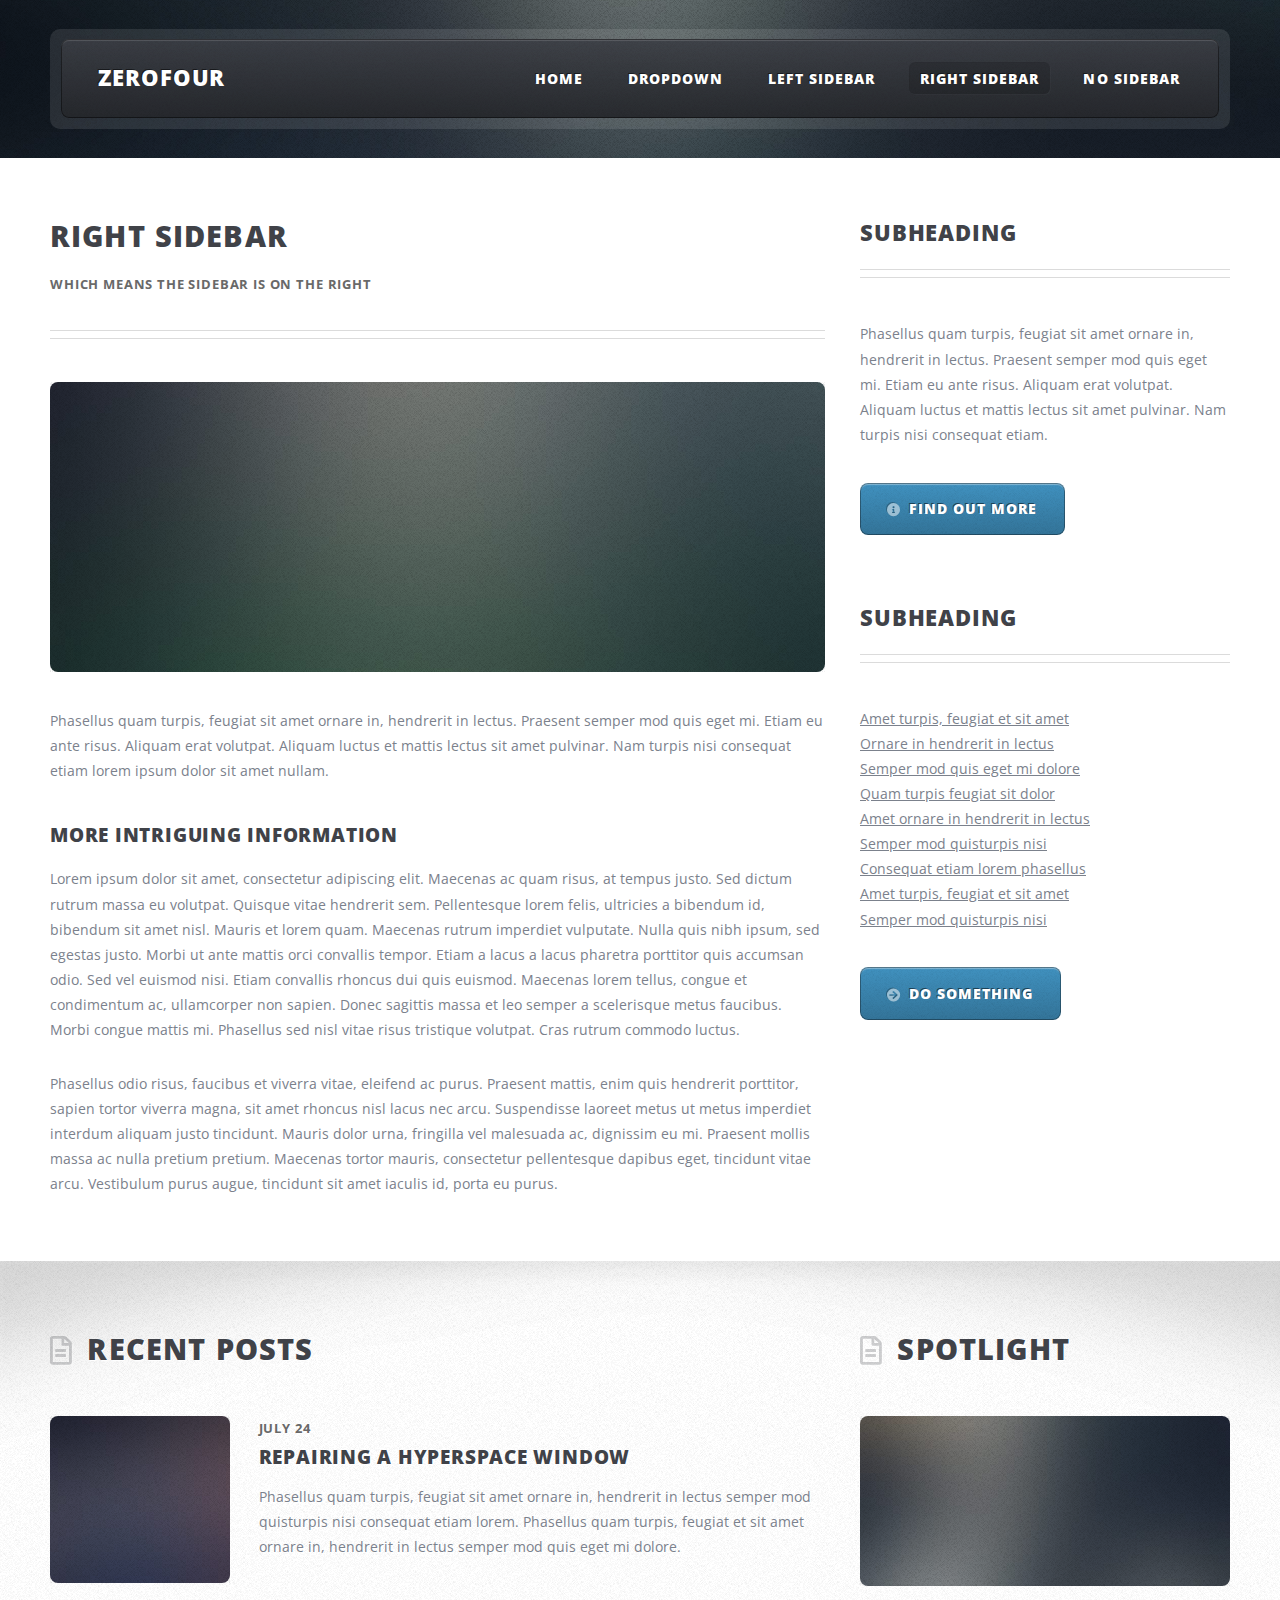
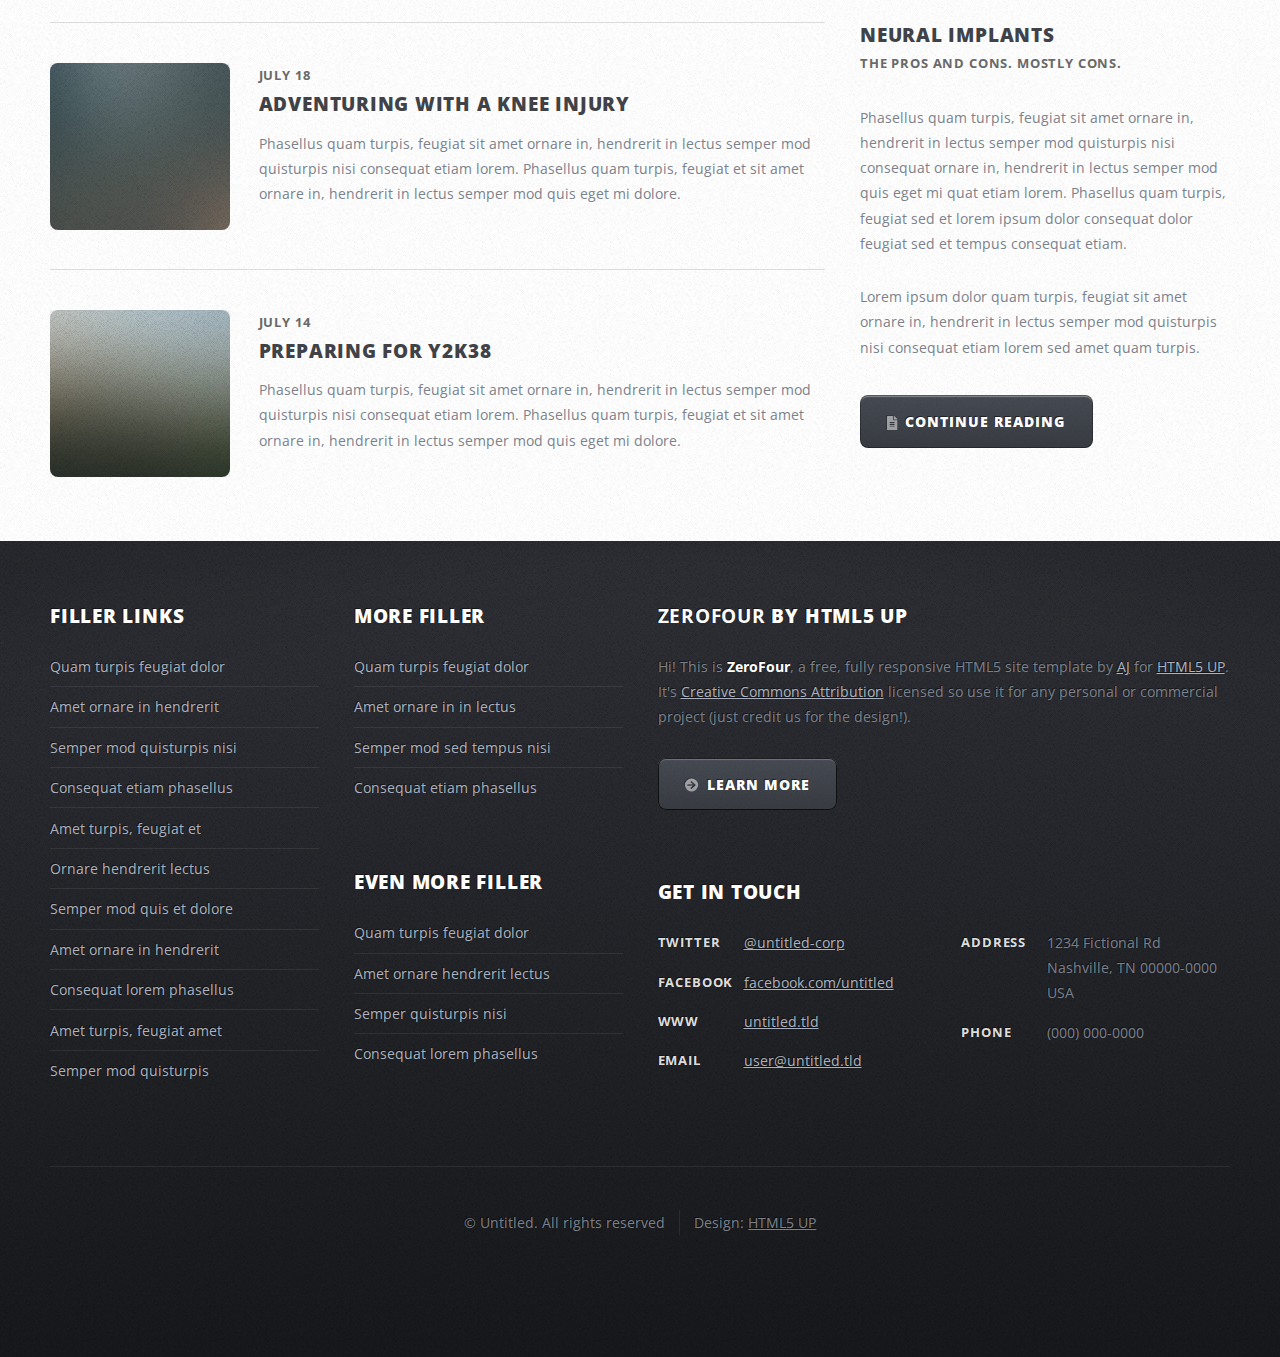
<file: right-sidebar.html>
<!DOCTYPE HTML>
<!--
	ZeroFour by HTML5 UP
	html5up.net | @ajlkn
	Free for personal and commercial use under the CCA 3.0 license (html5up.net/license)
-->
<html>
	<head>
		<title>Right Sidebar - ZeroFour by HTML5 UP</title>
		<meta charset="utf-8" />
		<meta name="viewport" content="width=device-width, initial-scale=1, user-scalable=no" />
		<link rel="stylesheet" href="assets/css/main.css" />
	</head>
	<body class="right-sidebar is-preload">
		<div id="page-wrapper">

			<!-- Header Wrapper -->
				<div id="header-wrapper">
					<div class="container">

						<!-- Header -->
							<header id="header">
								<div class="inner">

									<!-- Logo -->
										<h1><a href="index.html" id="logo">ZeroFour</a></h1>

									<!-- Nav -->
										<nav id="nav">
											<ul>
												<li><a href="index.html">Home</a></li>
												<li>
													<a href="#">Dropdown</a>
													<ul>
														<li><a href="#">Lorem ipsum dolor</a></li>
														<li><a href="#">Magna phasellus</a></li>
														<li>
															<a href="#">Phasellus consequat</a>
															<ul>
																<li><a href="#">Lorem ipsum dolor</a></li>
																<li><a href="#">Phasellus consequat</a></li>
																<li><a href="#">Magna phasellus</a></li>
																<li><a href="#">Etiam dolore nisl</a></li>
															</ul>
														</li>
														<li><a href="#">Veroeros feugiat</a></li>
													</ul>
												</li>
												<li><a href="left-sidebar.html">Left Sidebar</a></li>
												<li class="current_page_item"><a href="right-sidebar.html">Right Sidebar</a></li>
												<li><a href="no-sidebar.html">No Sidebar</a></li>
											</ul>
										</nav>

								</div>
							</header>

					</div>
				</div>

			<!-- Main Wrapper -->
				<div id="main-wrapper">
					<div class="wrapper style2">
						<div class="inner">
							<div class="container">
								<div class="row">
									<div class="col-8 col-12-medium">
										<div id="content">

											<!-- Content -->

												<article>
													<header class="major">
														<h2>Right Sidebar</h2>
														<p>Which means the sidebar is on the right</p>
													</header>

													<span class="image featured"><img src="images/pic08.jpg" alt="" /></span>

													<p>Phasellus quam turpis, feugiat sit amet ornare in, hendrerit in lectus.
													Praesent semper mod quis eget mi. Etiam eu ante risus. Aliquam erat volutpat.
													Aliquam luctus et mattis lectus sit amet pulvinar. Nam turpis nisi
													consequat etiam lorem ipsum dolor sit amet nullam.</p>

													<h3>More intriguing information</h3>
													<p>Lorem ipsum dolor sit amet, consectetur adipiscing elit. Maecenas ac quam risus, at tempus
													justo. Sed dictum rutrum massa eu volutpat. Quisque vitae hendrerit sem. Pellentesque lorem felis,
													ultricies a bibendum id, bibendum sit amet nisl. Mauris et lorem quam. Maecenas rutrum imperdiet
													vulputate. Nulla quis nibh ipsum, sed egestas justo. Morbi ut ante mattis orci convallis tempor.
													Etiam a lacus a lacus pharetra porttitor quis accumsan odio. Sed vel euismod nisi. Etiam convallis
													rhoncus dui quis euismod. Maecenas lorem tellus, congue et condimentum ac, ullamcorper non sapien.
													Donec sagittis massa et leo semper a scelerisque metus faucibus. Morbi congue mattis mi.
													Phasellus sed nisl vitae risus tristique volutpat. Cras rutrum commodo luctus.</p>

													<p>Phasellus odio risus, faucibus et viverra vitae, eleifend ac purus. Praesent mattis, enim
													quis hendrerit porttitor, sapien tortor viverra magna, sit amet rhoncus nisl lacus nec arcu.
													Suspendisse laoreet metus ut metus imperdiet interdum aliquam justo tincidunt. Mauris dolor urna,
													fringilla vel malesuada ac, dignissim eu mi. Praesent mollis massa ac nulla pretium pretium.
													Maecenas tortor mauris, consectetur pellentesque dapibus eget, tincidunt vitae arcu.
													Vestibulum purus augue, tincidunt sit amet iaculis id, porta eu purus.</p>
												</article>

										</div>
									</div>
									<div class="col-4 col-12-medium">
										<div id="sidebar">

											<!-- Sidebar -->

												<section>
													<header class="major">
														<h2>Subheading</h2>
													</header>
													<p>Phasellus quam turpis, feugiat sit amet ornare in, hendrerit in lectus.
													Praesent semper mod quis eget mi. Etiam eu ante risus. Aliquam erat volutpat.
													Aliquam luctus et mattis lectus sit amet pulvinar. Nam turpis nisi
													consequat etiam.</p>
													<footer>
														<a href="#" class="button icon solid fa-info-circle">Find out more</a>
													</footer>
												</section>

												<section>
													<header class="major">
														<h2>Subheading</h2>
													</header>
													<ul class="style2">
														<li><a href="#">Amet turpis, feugiat et sit amet</a></li>
														<li><a href="#">Ornare in hendrerit in lectus</a></li>
														<li><a href="#">Semper mod quis eget mi dolore</a></li>
														<li><a href="#">Quam turpis feugiat sit dolor</a></li>
														<li><a href="#">Amet ornare in hendrerit in lectus</a></li>
														<li><a href="#">Semper mod quisturpis nisi</a></li>
														<li><a href="#">Consequat etiam lorem phasellus</a></li>
														<li><a href="#">Amet turpis, feugiat et sit amet</a></li>
														<li><a href="#">Semper mod quisturpis nisi</a></li>
													</ul>
													<footer>
														<a href="#" class="button icon solid fa-arrow-circle-right">Do Something</a>
													</footer>
												</section>

										</div>
									</div>
								</div>
							</div>
						</div>
					</div>
					<div class="wrapper style3">
						<div class="inner">
							<div class="container">
								<div class="row">
									<div class="col-8 col-12-medium">

										<!-- Article list -->
											<section class="box article-list">
												<h2 class="icon fa-file-alt">Recent Posts</h2>

												<!-- Excerpt -->
													<article class="box excerpt">
														<a href="#" class="image left"><img src="images/pic04.jpg" alt="" /></a>
														<div>
															<header>
																<span class="date">July 24</span>
																<h3><a href="#">Repairing a hyperspace window</a></h3>
															</header>
															<p>Phasellus quam turpis, feugiat sit amet ornare in, hendrerit in lectus
															semper mod quisturpis nisi consequat etiam lorem. Phasellus quam turpis,
															feugiat et sit amet ornare in, hendrerit in lectus semper mod quis eget mi dolore.</p>
														</div>
													</article>

												<!-- Excerpt -->
													<article class="box excerpt">
														<a href="#" class="image left"><img src="images/pic05.jpg" alt="" /></a>
														<div>
															<header>
																<span class="date">July 18</span>
																<h3><a href="#">Adventuring with a knee injury</a></h3>
															</header>
															<p>Phasellus quam turpis, feugiat sit amet ornare in, hendrerit in lectus
															semper mod quisturpis nisi consequat etiam lorem. Phasellus quam turpis,
															feugiat et sit amet ornare in, hendrerit in lectus semper mod quis eget mi dolore.</p>
														</div>
													</article>

												<!-- Excerpt -->
													<article class="box excerpt">
														<a href="#" class="image left"><img src="images/pic06.jpg" alt="" /></a>
														<div>
															<header>
																<span class="date">July 14</span>
																<h3><a href="#">Preparing for Y2K38</a></h3>
															</header>
															<p>Phasellus quam turpis, feugiat sit amet ornare in, hendrerit in lectus
															semper mod quisturpis nisi consequat etiam lorem. Phasellus quam turpis,
															feugiat et sit amet ornare in, hendrerit in lectus semper mod quis eget mi dolore.</p>
														</div>
													</article>

											</section>
									</div>
									<div class="col-4 col-12-medium">

										<!-- Spotlight -->
											<section class="box spotlight">
												<h2 class="icon fa-file-alt">Spotlight</h2>
												<article>
													<a href="#" class="image featured"><img src="images/pic07.jpg" alt=""></a>
													<header>
														<h3><a href="#">Neural Implants</a></h3>
														<p>The pros and cons. Mostly cons.</p>
													</header>
													<p>Phasellus quam turpis, feugiat sit amet ornare in, hendrerit in lectus semper mod
													quisturpis nisi consequat ornare in, hendrerit in lectus semper mod quis eget mi quat etiam
													lorem. Phasellus quam turpis, feugiat sed et lorem ipsum dolor consequat dolor feugiat sed
													et tempus consequat etiam.</p>
													<p>Lorem ipsum dolor quam turpis, feugiat sit amet ornare in, hendrerit in lectus semper
													mod quisturpis nisi consequat etiam lorem sed amet quam turpis.</p>
													<footer>
														<a href="#" class="button alt icon solid fa-file-alt">Continue Reading</a>
													</footer>
												</article>
											</section>

									</div>
								</div>
							</div>
						</div>
					</div>
				</div>

			<!-- Footer Wrapper -->
				<div id="footer-wrapper">
					<footer id="footer" class="container">
						<div class="row">
							<div class="col-3 col-6-medium col-12-small">

								<!-- Links -->
									<section>
										<h2>Filler Links</h2>
										<ul class="divided">
											<li><a href="#">Quam turpis feugiat dolor</a></li>
											<li><a href="#">Amet ornare in hendrerit </a></li>
											<li><a href="#">Semper mod quisturpis nisi</a></li>
											<li><a href="#">Consequat etiam phasellus</a></li>
											<li><a href="#">Amet turpis, feugiat et</a></li>
											<li><a href="#">Ornare hendrerit lectus</a></li>
											<li><a href="#">Semper mod quis et dolore</a></li>
											<li><a href="#">Amet ornare in hendrerit</a></li>
											<li><a href="#">Consequat lorem phasellus</a></li>
											<li><a href="#">Amet turpis, feugiat amet</a></li>
											<li><a href="#">Semper mod quisturpis</a></li>
										</ul>
									</section>

							</div>
							<div class="col-3 col-6-medium col-12-small">

								<!-- Links -->
									<section>
										<h2>More Filler</h2>
										<ul class="divided">
											<li><a href="#">Quam turpis feugiat dolor</a></li>
											<li><a href="#">Amet ornare in in lectus</a></li>
											<li><a href="#">Semper mod sed tempus nisi</a></li>
											<li><a href="#">Consequat etiam phasellus</a></li>
										</ul>
									</section>

								<!-- Links -->
									<section>
										<h2>Even More Filler</h2>
										<ul class="divided">
											<li><a href="#">Quam turpis feugiat dolor</a></li>
											<li><a href="#">Amet ornare hendrerit lectus</a></li>
											<li><a href="#">Semper quisturpis nisi</a></li>
											<li><a href="#">Consequat lorem phasellus</a></li>
										</ul>
									</section>

							</div>
							<div class="col-6 col-12-medium imp-medium">

								<!-- About -->
									<section>
										<h2><strong>ZeroFour</strong> by HTML5 UP</h2>
										<p>Hi! This is <strong>ZeroFour</strong>, a free, fully responsive HTML5 site
										template by <a href="http://twitter.com/ajlkn">AJ</a> for <a href="http://html5up.net/">HTML5 UP</a>.
										It's <a href="http://html5up.net/license/">Creative Commons Attribution</a>
										licensed so use it for any personal or commercial project (just credit us
										for the design!).</p>
										<a href="#" class="button alt icon solid fa-arrow-circle-right">Learn More</a>
									</section>

								<!-- Contact -->
									<section>
										<h2>Get in touch</h2>
										<div>
											<div class="row">
												<div class="col-6 col-12-small">
													<dl class="contact">
														<dt>Twitter</dt>
														<dd><a href="#">@untitled-corp</a></dd>
														<dt>Facebook</dt>
														<dd><a href="#">facebook.com/untitled</a></dd>
														<dt>WWW</dt>
														<dd><a href="#">untitled.tld</a></dd>
														<dt>Email</dt>
														<dd><a href="#">user@untitled.tld</a></dd>
													</dl>
												</div>
												<div class="col-6 col-12-small">
													<dl class="contact">
														<dt>Address</dt>
														<dd>
															1234 Fictional Rd<br />
															Nashville, TN 00000-0000<br />
															USA
														</dd>
														<dt>Phone</dt>
														<dd>(000) 000-0000</dd>
													</dl>
												</div>
											</div>
										</div>
									</section>

							</div>
							<div class="col-12">
								<div id="copyright">
									<ul class="menu">
										<li>&copy; Untitled. All rights reserved</li><li>Design: <a href="http://html5up.net">HTML5 UP</a></li>
									</ul>
								</div>
							</div>
						</div>
					</footer>
				</div>

		</div>

		<!-- Scripts -->
			<script src="assets/js/jquery.min.js"></script>
			<script src="assets/js/jquery.dropotron.min.js"></script>
			<script src="assets/js/browser.min.js"></script>
			<script src="assets/js/breakpoints.min.js"></script>
			<script src="assets/js/util.js"></script>
			<script src="assets/js/main.js"></script>

	</body>
</html>
</file>
<file: assets/css/main.css>
@import url("https://fonts.googleapis.com/css?family=Open+Sans:400,400italic,700,800");
@import url("fontawesome-all.min.css");

/*
	ZeroFour by HTML5 UP
	html5up.net | @ajlkn
	Free for personal and commercial use under the CCA 3.0 license (html5up.net/license)
*/

html, body, div, span, applet, object,
iframe, h1, h2, h3, h4, h5, h6, p, blockquote,
pre, a, abbr, acronym, address, big, cite,
code, del, dfn, em, img, ins, kbd, q, s, samp,
small, strike, strong, sub, sup, tt, var, b,
u, i, center, dl, dt, dd, ol, ul, li, fieldset,
form, label, legend, table, caption, tbody,
tfoot, thead, tr, th, td, article, aside,
canvas, details, embed, figure, figcaption,
footer, header, hgroup, menu, nav, output, ruby,
section, summary, time, mark, audio, video {
	margin: 0;
	padding: 0;
	border: 0;
	font-size: 100%;
	font: inherit;
	vertical-align: baseline;}

article, aside, details, figcaption, figure,
footer, header, hgroup, menu, nav, section {
	display: block;}

body {
	line-height: 1;
}

ol, ul {
	list-style: none;
}

blockquote, q {
	quotes: none;
}

	blockquote:before, blockquote:after, q:before, q:after {
		content: '';
		content: none;
	}

table {
	border-collapse: collapse;
	border-spacing: 0;
}

body {
	-webkit-text-size-adjust: none;
}

mark {
	background-color: transparent;
	color: inherit;
}

input::-moz-focus-inner {
	border: 0;
	padding: 0;
}

input, select, textarea {
	-moz-appearance: none;
	-webkit-appearance: none;
	-ms-appearance: none;
	appearance: none;
}

/* Basic */

	html {
		box-sizing: border-box;
	}

	*, *:before, *:after {
		box-sizing: inherit;
	}

	@-ms-viewport {
		width: device-width;
	}

	body {
		background: #303238 url("images/bg01.png");
	}

		body.is-preload * {
			-moz-transition: none !important;
			-webkit-transition: none !important;
			-ms-transition: none !important;
			transition: none !important;
			-moz-animation: none !important;
			-webkit-animation: none !important;
			-ms-animation: none !important;
			animation: none !important;
		}

	body, input, select, textarea {
		font-family: 'Open Sans', sans-serif;
		color: #7b818c;
		font-weight: 400;
		font-size: 11pt;
		line-height: 1.85em;
	}

	a {
		color: inherit;
		text-decoration: underline;
	}

		a:hover {
			text-decoration: none;
		}

	h1, h2, h3, h4, h5, h6 {
		text-transform: uppercase;
		font-weight: 800;
		letter-spacing: 0.04em;
		color: #404248;
		margin: 0 0 1em 0;
	}

	h1 a, h2 a, h3 a, h4 a, h5 a, h6 a {
		color: inherit;
		text-decoration: none;
		outline: 0;
	}

	h2 {
		font-size: 2em;
		margin: 0 0 1.5em 0;
		line-height: 1em;
	}

		h2.icon {
			line-height: 48px;
		}

			h2.icon:before {
				position: relative;
				top: 0.05em;
				margin-right: 0.5em;
				opacity: 0.25;
			}

	h3 {
		font-size: 1.35em;
		margin-top: 2em;
	}

	b, strong {
		color: #404248;
		font-weight: 700;
	}

	i, em {
		font-style: italic;
	}

	br.clear {
		clear: both;
	}

	sub {
		position: relative;
		top: 0.5em;
		font-size: 0.8em;
	}

	sup {
		position: relative;
		top: -0.5em;
		font-size: 0.8em;
	}

	hr {
		border: 0;
		border-top: solid 1px #ddd;
	}

	blockquote {
		border-left: solid 0.5em #ddd;
		padding: 1em 0 1em 2em;
		font-style: italic;
	}

	p, ul, ol, dl, table {
		margin-bottom: 2em;
	}

	.date {
		display: block;
		text-transform: uppercase;
		font-weight: 700;
		letter-spacing: 0.065em;
		font-size: 0.9em;
		color: #696969;
		margin: 0 0 0.25em 0;
	}

/* Container */

	.container {
		margin: 0 auto;
		max-width: calc(100% - 100px);
		width: 1200px;
	}

		@media screen and (max-width: 1280px) {

			.container {
				width: 100%;
			}

		}

		@media screen and (max-width: 980px) {

			.container {
				width: 100%;
			}

		}

		@media screen and (max-width: 736px) {

			.container {
				width: 100%;
				max-width: 100%;
			}

		}

/* Row */

	.row {
		display: flex;
		flex-wrap: wrap;
		box-sizing: border-box;
		align-items: stretch;
	}

		.row > * {
			box-sizing: border-box;
		}

		.row.gtr-uniform > * > :last-child {
			margin-bottom: 0;
		}

		.row.aln-left {
			justify-content: flex-start;
		}

		.row.aln-center {
			justify-content: center;
		}

		.row.aln-right {
			justify-content: flex-end;
		}

		.row.aln-top {
			align-items: flex-start;
		}

		.row.aln-middle {
			align-items: center;
		}

		.row.aln-bottom {
			align-items: flex-end;
		}

		.row > .imp {
			order: -1;
		}

		.row > .col-1 {
			width: 8.33333%;
		}

		.row > .off-1 {
			margin-left: 8.33333%;
		}

		.row > .col-2 {
			width: 16.66667%;
		}

		.row > .off-2 {
			margin-left: 16.66667%;
		}

		.row > .col-3 {
			width: 25%;
		}

		.row > .off-3 {
			margin-left: 25%;
		}

		.row > .col-4 {
			width: 33.33333%;
		}

		.row > .off-4 {
			margin-left: 33.33333%;
		}

		.row > .col-5 {
			width: 41.66667%;
		}

		.row > .off-5 {
			margin-left: 41.66667%;
		}

		.row > .col-6 {
			width: 50%;
		}

		.row > .off-6 {
			margin-left: 50%;
		}

		.row > .col-7 {
			width: 58.33333%;
		}

		.row > .off-7 {
			margin-left: 58.33333%;
		}

		.row > .col-8 {
			width: 66.66667%;
		}

		.row > .off-8 {
			margin-left: 66.66667%;
		}

		.row > .col-9 {
			width: 75%;
		}

		.row > .off-9 {
			margin-left: 75%;
		}

		.row > .col-10 {
			width: 83.33333%;
		}

		.row > .off-10 {
			margin-left: 83.33333%;
		}

		.row > .col-11 {
			width: 91.66667%;
		}

		.row > .off-11 {
			margin-left: 91.66667%;
		}

		.row > .col-12 {
			width: 100%;
		}

		.row > .off-12 {
			margin-left: 100%;
		}

		.row.gtr-0 {
			margin-top: 0px;
			margin-left: 0px;
		}

			.row.gtr-0 > * {
				padding: 0px 0 0 0px;
			}

			.row.gtr-0.gtr-uniform {
				margin-top: 0px;
			}

				.row.gtr-0.gtr-uniform > * {
					padding-top: 0px;
				}

		.row.gtr-25 {
			margin-top: -12.5px;
			margin-left: -12.5px;
		}

			.row.gtr-25 > * {
				padding: 12.5px 0 0 12.5px;
			}

			.row.gtr-25.gtr-uniform {
				margin-top: -12.5px;
			}

				.row.gtr-25.gtr-uniform > * {
					padding-top: 12.5px;
				}

		.row.gtr-50 {
			margin-top: -25px;
			margin-left: -25px;
		}

			.row.gtr-50 > * {
				padding: 25px 0 0 25px;
			}

			.row.gtr-50.gtr-uniform {
				margin-top: -25px;
			}

				.row.gtr-50.gtr-uniform > * {
					padding-top: 25px;
				}

		.row {
			margin-top: -50px;
			margin-left: -50px;
		}

			.row > * {
				padding: 50px 0 0 50px;
			}

			.row.gtr-uniform {
				margin-top: -50px;
			}

				.row.gtr-uniform > * {
					padding-top: 50px;
				}

		.row.gtr-150 {
			margin-top: -75px;
			margin-left: -75px;
		}

			.row.gtr-150 > * {
				padding: 75px 0 0 75px;
			}

			.row.gtr-150.gtr-uniform {
				margin-top: -75px;
			}

				.row.gtr-150.gtr-uniform > * {
					padding-top: 75px;
				}

		.row.gtr-200 {
			margin-top: -100px;
			margin-left: -100px;
		}

			.row.gtr-200 > * {
				padding: 100px 0 0 100px;
			}

			.row.gtr-200.gtr-uniform {
				margin-top: -100px;
			}

				.row.gtr-200.gtr-uniform > * {
					padding-top: 100px;
				}

		@media screen and (max-width: 1280px) {

			.row {
				display: flex;
				flex-wrap: wrap;
				box-sizing: border-box;
				align-items: stretch;
			}

				.row > * {
					box-sizing: border-box;
				}

				.row.gtr-uniform > * > :last-child {
					margin-bottom: 0;
				}

				.row.aln-left {
					justify-content: flex-start;
				}

				.row.aln-center {
					justify-content: center;
				}

				.row.aln-right {
					justify-content: flex-end;
				}

				.row.aln-top {
					align-items: flex-start;
				}

				.row.aln-middle {
					align-items: center;
				}

				.row.aln-bottom {
					align-items: flex-end;
				}

				.row > .imp-large {
					order: -1;
				}

				.row > .col-1-large {
					width: 8.33333%;
				}

				.row > .off-1-large {
					margin-left: 8.33333%;
				}

				.row > .col-2-large {
					width: 16.66667%;
				}

				.row > .off-2-large {
					margin-left: 16.66667%;
				}

				.row > .col-3-large {
					width: 25%;
				}

				.row > .off-3-large {
					margin-left: 25%;
				}

				.row > .col-4-large {
					width: 33.33333%;
				}

				.row > .off-4-large {
					margin-left: 33.33333%;
				}

				.row > .col-5-large {
					width: 41.66667%;
				}

				.row > .off-5-large {
					margin-left: 41.66667%;
				}

				.row > .col-6-large {
					width: 50%;
				}

				.row > .off-6-large {
					margin-left: 50%;
				}

				.row > .col-7-large {
					width: 58.33333%;
				}

				.row > .off-7-large {
					margin-left: 58.33333%;
				}

				.row > .col-8-large {
					width: 66.66667%;
				}

				.row > .off-8-large {
					margin-left: 66.66667%;
				}

				.row > .col-9-large {
					width: 75%;
				}

				.row > .off-9-large {
					margin-left: 75%;
				}

				.row > .col-10-large {
					width: 83.33333%;
				}

				.row > .off-10-large {
					margin-left: 83.33333%;
				}

				.row > .col-11-large {
					width: 91.66667%;
				}

				.row > .off-11-large {
					margin-left: 91.66667%;
				}

				.row > .col-12-large {
					width: 100%;
				}

				.row > .off-12-large {
					margin-left: 100%;
				}

				.row.gtr-0 {
					margin-top: 0px;
					margin-left: 0px;
				}

					.row.gtr-0 > * {
						padding: 0px 0 0 0px;
					}

					.row.gtr-0.gtr-uniform {
						margin-top: 0px;
					}

						.row.gtr-0.gtr-uniform > * {
							padding-top: 0px;
						}

				.row.gtr-25 {
					margin-top: -8.75px;
					margin-left: -8.75px;
				}

					.row.gtr-25 > * {
						padding: 8.75px 0 0 8.75px;
					}

					.row.gtr-25.gtr-uniform {
						margin-top: -8.75px;
					}

						.row.gtr-25.gtr-uniform > * {
							padding-top: 8.75px;
						}

				.row.gtr-50 {
					margin-top: -17.5px;
					margin-left: -17.5px;
				}

					.row.gtr-50 > * {
						padding: 17.5px 0 0 17.5px;
					}

					.row.gtr-50.gtr-uniform {
						margin-top: -17.5px;
					}

						.row.gtr-50.gtr-uniform > * {
							padding-top: 17.5px;
						}

				.row {
					margin-top: -35px;
					margin-left: -35px;
				}

					.row > * {
						padding: 35px 0 0 35px;
					}

					.row.gtr-uniform {
						margin-top: -35px;
					}

						.row.gtr-uniform > * {
							padding-top: 35px;
						}

				.row.gtr-150 {
					margin-top: -52.5px;
					margin-left: -52.5px;
				}

					.row.gtr-150 > * {
						padding: 52.5px 0 0 52.5px;
					}

					.row.gtr-150.gtr-uniform {
						margin-top: -52.5px;
					}

						.row.gtr-150.gtr-uniform > * {
							padding-top: 52.5px;
						}

				.row.gtr-200 {
					margin-top: -70px;
					margin-left: -70px;
				}

					.row.gtr-200 > * {
						padding: 70px 0 0 70px;
					}

					.row.gtr-200.gtr-uniform {
						margin-top: -70px;
					}

						.row.gtr-200.gtr-uniform > * {
							padding-top: 70px;
						}

		}

		@media screen and (max-width: 980px) {

			.row {
				display: flex;
				flex-wrap: wrap;
				box-sizing: border-box;
				align-items: stretch;
			}

				.row > * {
					box-sizing: border-box;
				}

				.row.gtr-uniform > * > :last-child {
					margin-bottom: 0;
				}

				.row.aln-left {
					justify-content: flex-start;
				}

				.row.aln-center {
					justify-content: center;
				}

				.row.aln-right {
					justify-content: flex-end;
				}

				.row.aln-top {
					align-items: flex-start;
				}

				.row.aln-middle {
					align-items: center;
				}

				.row.aln-bottom {
					align-items: flex-end;
				}

				.row > .imp-medium {
					order: -1;
				}

				.row > .col-1-medium {
					width: 8.33333%;
				}

				.row > .off-1-medium {
					margin-left: 8.33333%;
				}

				.row > .col-2-medium {
					width: 16.66667%;
				}

				.row > .off-2-medium {
					margin-left: 16.66667%;
				}

				.row > .col-3-medium {
					width: 25%;
				}

				.row > .off-3-medium {
					margin-left: 25%;
				}

				.row > .col-4-medium {
					width: 33.33333%;
				}

				.row > .off-4-medium {
					margin-left: 33.33333%;
				}

				.row > .col-5-medium {
					width: 41.66667%;
				}

				.row > .off-5-medium {
					margin-left: 41.66667%;
				}

				.row > .col-6-medium {
					width: 50%;
				}

				.row > .off-6-medium {
					margin-left: 50%;
				}

				.row > .col-7-medium {
					width: 58.33333%;
				}

				.row > .off-7-medium {
					margin-left: 58.33333%;
				}

				.row > .col-8-medium {
					width: 66.66667%;
				}

				.row > .off-8-medium {
					margin-left: 66.66667%;
				}

				.row > .col-9-medium {
					width: 75%;
				}

				.row > .off-9-medium {
					margin-left: 75%;
				}

				.row > .col-10-medium {
					width: 83.33333%;
				}

				.row > .off-10-medium {
					margin-left: 83.33333%;
				}

				.row > .col-11-medium {
					width: 91.66667%;
				}

				.row > .off-11-medium {
					margin-left: 91.66667%;
				}

				.row > .col-12-medium {
					width: 100%;
				}

				.row > .off-12-medium {
					margin-left: 100%;
				}

				.row.gtr-0 {
					margin-top: 0px;
					margin-left: 0px;
				}

					.row.gtr-0 > * {
						padding: 0px 0 0 0px;
					}

					.row.gtr-0.gtr-uniform {
						margin-top: 0px;
					}

						.row.gtr-0.gtr-uniform > * {
							padding-top: 0px;
						}

				.row.gtr-25 {
					margin-top: -12.5px;
					margin-left: -12.5px;
				}

					.row.gtr-25 > * {
						padding: 12.5px 0 0 12.5px;
					}

					.row.gtr-25.gtr-uniform {
						margin-top: -12.5px;
					}

						.row.gtr-25.gtr-uniform > * {
							padding-top: 12.5px;
						}

				.row.gtr-50 {
					margin-top: -25px;
					margin-left: -25px;
				}

					.row.gtr-50 > * {
						padding: 25px 0 0 25px;
					}

					.row.gtr-50.gtr-uniform {
						margin-top: -25px;
					}

						.row.gtr-50.gtr-uniform > * {
							padding-top: 25px;
						}

				.row {
					margin-top: -50px;
					margin-left: -50px;
				}

					.row > * {
						padding: 50px 0 0 50px;
					}

					.row.gtr-uniform {
						margin-top: -50px;
					}

						.row.gtr-uniform > * {
							padding-top: 50px;
						}

				.row.gtr-150 {
					margin-top: -75px;
					margin-left: -75px;
				}

					.row.gtr-150 > * {
						padding: 75px 0 0 75px;
					}

					.row.gtr-150.gtr-uniform {
						margin-top: -75px;
					}

						.row.gtr-150.gtr-uniform > * {
							padding-top: 75px;
						}

				.row.gtr-200 {
					margin-top: -100px;
					margin-left: -100px;
				}

					.row.gtr-200 > * {
						padding: 100px 0 0 100px;
					}

					.row.gtr-200.gtr-uniform {
						margin-top: -100px;
					}

						.row.gtr-200.gtr-uniform > * {
							padding-top: 100px;
						}

		}

		@media screen and (max-width: 736px) {

			.row {
				display: flex;
				flex-wrap: wrap;
				box-sizing: border-box;
				align-items: stretch;
			}

				.row > * {
					box-sizing: border-box;
				}

				.row.gtr-uniform > * > :last-child {
					margin-bottom: 0;
				}

				.row.aln-left {
					justify-content: flex-start;
				}

				.row.aln-center {
					justify-content: center;
				}

				.row.aln-right {
					justify-content: flex-end;
				}

				.row.aln-top {
					align-items: flex-start;
				}

				.row.aln-middle {
					align-items: center;
				}

				.row.aln-bottom {
					align-items: flex-end;
				}

				.row > .imp-small {
					order: -1;
				}

				.row > .col-1-small {
					width: 8.33333%;
				}

				.row > .off-1-small {
					margin-left: 8.33333%;
				}

				.row > .col-2-small {
					width: 16.66667%;
				}

				.row > .off-2-small {
					margin-left: 16.66667%;
				}

				.row > .col-3-small {
					width: 25%;
				}

				.row > .off-3-small {
					margin-left: 25%;
				}

				.row > .col-4-small {
					width: 33.33333%;
				}

				.row > .off-4-small {
					margin-left: 33.33333%;
				}

				.row > .col-5-small {
					width: 41.66667%;
				}

				.row > .off-5-small {
					margin-left: 41.66667%;
				}

				.row > .col-6-small {
					width: 50%;
				}

				.row > .off-6-small {
					margin-left: 50%;
				}

				.row > .col-7-small {
					width: 58.33333%;
				}

				.row > .off-7-small {
					margin-left: 58.33333%;
				}

				.row > .col-8-small {
					width: 66.66667%;
				}

				.row > .off-8-small {
					margin-left: 66.66667%;
				}

				.row > .col-9-small {
					width: 75%;
				}

				.row > .off-9-small {
					margin-left: 75%;
				}

				.row > .col-10-small {
					width: 83.33333%;
				}

				.row > .off-10-small {
					margin-left: 83.33333%;
				}

				.row > .col-11-small {
					width: 91.66667%;
				}

				.row > .off-11-small {
					margin-left: 91.66667%;
				}

				.row > .col-12-small {
					width: 100%;
				}

				.row > .off-12-small {
					margin-left: 100%;
				}

				.row.gtr-0 {
					margin-top: 0px;
					margin-left: 0px;
				}

					.row.gtr-0 > * {
						padding: 0px 0 0 0px;
					}

					.row.gtr-0.gtr-uniform {
						margin-top: 0px;
					}

						.row.gtr-0.gtr-uniform > * {
							padding-top: 0px;
						}

				.row.gtr-25 {
					margin-top: -2.5px;
					margin-left: -2.5px;
				}

					.row.gtr-25 > * {
						padding: 2.5px 0 0 2.5px;
					}

					.row.gtr-25.gtr-uniform {
						margin-top: -2.5px;
					}

						.row.gtr-25.gtr-uniform > * {
							padding-top: 2.5px;
						}

				.row.gtr-50 {
					margin-top: -5px;
					margin-left: -5px;
				}

					.row.gtr-50 > * {
						padding: 5px 0 0 5px;
					}

					.row.gtr-50.gtr-uniform {
						margin-top: -5px;
					}

						.row.gtr-50.gtr-uniform > * {
							padding-top: 5px;
						}

				.row {
					margin-top: -10px;
					margin-left: -10px;
				}

					.row > * {
						padding: 10px 0 0 10px;
					}

					.row.gtr-uniform {
						margin-top: -10px;
					}

						.row.gtr-uniform > * {
							padding-top: 10px;
						}

				.row.gtr-150 {
					margin-top: -15px;
					margin-left: -15px;
				}

					.row.gtr-150 > * {
						padding: 15px 0 0 15px;
					}

					.row.gtr-150.gtr-uniform {
						margin-top: -15px;
					}

						.row.gtr-150.gtr-uniform > * {
							padding-top: 15px;
						}

				.row.gtr-200 {
					margin-top: -20px;
					margin-left: -20px;
				}

					.row.gtr-200 > * {
						padding: 20px 0 0 20px;
					}

					.row.gtr-200.gtr-uniform {
						margin-top: -20px;
					}

						.row.gtr-200.gtr-uniform > * {
							padding-top: 20px;
						}

		}

/* Section/Article */

	section, article {
		margin-bottom: 5em;
	}

	section > :last-child,
	article > :last-child,
	section:last-child,
	article:last-child {
		margin-bottom: 0;
	}

	header {
		margin: 0 0 2em 0;
	}

		header h2, header h3 {
			margin: 0 0 0.25em 0;
		}

		header p {
			display: block;
			text-transform: uppercase;
			font-weight: 700;
			letter-spacing: 0.065em;
			font-size: 0.9em;
			color: #696969;
			margin: 0;
		}

			header p strong {
				color: #404248;
				font-weight: 800;
			}

	footer {
		margin: 2.5em 0 0 0;
	}

	header.major {
		border-bottom: solid 1px #dbdbdb;
		margin: 0 0 3em 0;
	}

		header.major:after {
			content: '';
			display: block;
			border-top: solid 1px #dbdbdb;
			height: 8px;
		}

		header.major h2, header.major h3 {
			margin: 0 0 1.2em 0;
		}

		header.major p {
			margin: 0 0 1.5em 0;
			position: relative;
			top: -1em;
		}

/* Forms */

	form label {
		display: block;
		text-transform: uppercase;
		font-weight: 800;
		letter-spacing: 0.04em;
		color: #404248;
		margin: 0 0 1em 0;
		font-size: 0.8em;
	}

	form input[type="text"],
	form input[type="email"],
	form input[type="password"],
	form select,
	form textarea {
		-webkit-appearance: none;
		display: block;
		width: 100%;
		border-radius: 8px;
		border: solid 1px #eee;
	}

	form input[type="text"]:focus,
	form input[type="email"]:focus,
	form input[type="password"]:focus,
	form select:focus,
	form textarea:focus {
		box-shadow: 0 0 2px 1px #4091bf;
	}

	form input[type="text"],
	form input[type="email"],
	form input[type="password"] {
		line-height: 3em;
		padding: 0 1em;
	}

	form select {
		line-height: 3em;
		padding: 0 1em;
	}

	form textarea {
		min-height: 9em;
		padding: 1em;
	}

	form ::-webkit-input-placeholder,
	form :-moz-placeholder,
	form ::-moz-placeholder,
	form :-ms-input-placeholder {
		color: #555 !important;
	}

	form ::-moz-focus-inner {
		border: 0;
	}

/* Tables */

	table {
		width: 100%;
	}

		table.default {
			width: 100%;
		}

			table.default tr {
				border-top: solid 1px #eee;
			}

				table.default tr:first-child {
					border-top: 0;
				}

			table.default td {
				padding: 0.5em 1em 0.5em 1em;
			}

			table.default th {
				text-align: left;
				padding: 0.5em 1em 0.5em 1em;
				text-transform: uppercase;
				font-weight: 800;
				letter-spacing: 0.04em;
				margin: 0 0 1em 0;
				font-size: 0.8em;
			}

			table.default thead {
				background: #404248;
				color: #fff;
			}

/* Image */

	.image {
		position: relative;
		display: inline-block;
	}

		.image img {
			display: block;
			width: 100%;
			border-radius: 8px;
		}

		.image:before {
			content: '';
			display: block;
			position: absolute;
			left: 0;
			top: 0;
			background: url("images/bg01.png");
			width: 100%;
			height: 100%;
			opacity: 0.75;
		}

		.image.fit {
			display: block;
			width: 100%;
		}

		.image.featured {
			display: block;
			width: 100%;
			margin: 0 0 2.5em 0;
		}

		.image.left {
			float: left;
			margin: 0 2em 2em 0;
		}

		.image.centered {
			display: block;
			margin: 0 0 2.5em 0;
		}

			.image.centered img {
				margin: 0 auto;
				width: auto;
			}

/* Button */

	input[type="button"],
	input[type="submit"],
	input[type="reset"],
	button,
	.button {
		background-image: -moz-linear-gradient(top, rgba(0, 0, 0, 0), rgba(0, 0, 0, 0.2)), url("images/bg02.png");
		background-image: -webkit-linear-gradient(top, rgba(0, 0, 0, 0), rgba(0, 0, 0, 0.2)), url("images/bg02.png");
		background-image: -ms-linear-gradient(top, rgba(0, 0, 0, 0), rgba(0, 0, 0, 0.2)), url("images/bg02.png");
		background-image: linear-gradient(top, rgba(0, 0, 0, 0), rgba(0, 0, 0, 0.2)), url("images/bg02.png");
		-moz-transition: background-color 0.2s ease-in-out;
		-webkit-transition: background-color 0.2s ease-in-out;
		-ms-transition: background-color 0.2s ease-in-out;
		transition: background-color 0.2s ease-in-out;
		-webkit-appearance: none;
		position: relative;
		display: inline-block;
		background-color: #4091bf;
		border-radius: 8px;
		box-shadow: inset 0px 0px 0px 1px rgba(0, 0, 0, 0.35), inset 0px 2px 1px 0px rgba(255, 255, 255, 0.35);
		text-shadow: -1px -1px 0 rgba(0, 0, 0, 0.5);
		color: #fff !important;
		text-decoration: none;
		text-transform: uppercase;
		font-weight: 800;
		font-size: 0.95em;
		letter-spacing: 0.075em;
		padding: 1em 2em;
		outline: 0;
		border: 0;
		white-space: nowrap;
		cursor: pointer;
	}

		input[type="button"].icon:before,
		input[type="submit"].icon:before,
		input[type="reset"].icon:before,
		button.icon:before,
		.button.icon:before {
			opacity: 0.5;
			margin-right: 0.5em;
			position: relative;
			top: 0.05em;
		}

		input[type="button"]:hover,
		input[type="submit"]:hover,
		input[type="reset"]:hover,
		button:hover,
		.button:hover {
			background-color: #50a1cf;
		}

		input[type="button"]:active,
		input[type="submit"]:active,
		input[type="reset"]:active,
		button:active,
		.button:active {
			background-color: #3081af;
		}

		input[type="button"].medium,
		input[type="submit"].medium,
		input[type="reset"].medium,
		button.medium,
		.button.medium {
			font-size: 1.25em;
			padding: 1em 2.25em;
		}

		input[type="button"].large,
		input[type="submit"].large,
		input[type="reset"].large,
		button.large,
		.button.large {
			font-size: 1.5em;
			padding: 1em 2.25em;
		}

		input[type="button"].alt,
		input[type="submit"].alt,
		input[type="reset"].alt,
		button.alt,
		.button.alt {
			background-color: #464a52;
		}

			input[type="button"].alt:hover,
			input[type="submit"].alt:hover,
			input[type="reset"].alt:hover,
			button.alt:hover,
			.button.alt:hover {
				background-color: #565a62;
			}

			input[type="button"].alt:active,
			input[type="submit"].alt:active,
			input[type="reset"].alt:active,
			button.alt:active,
			.button.alt:active {
				background-color: #363a42;
			}

/* List */

	dl.contact dt {
		display: block;
		text-transform: uppercase;
		font-weight: 700;
		letter-spacing: 0.065em;
		font-size: 0.9em;
		color: #696969;
		float: left;
		width: 6em;
	}

	dl.contact dd {
		margin: 0 0 1em 6em;
	}

	ul.default {
		list-style: disc;
		padding-left: 1em;
	}

		ul.default li {
			padding-left: 0.5em;
		}

	ul.actions li {
		display: inline-block;
		padding: 0 0 0 0.25em;
		margin: 0 0 0 0.25em;
	}

		ul.actions li:first-child {
			margin-left: 0;
			padding-left: 0;
		}

	ul.menu li {
		border-left: solid 1px #eee;
		display: inline-block;
		padding: 0 0 0 1em;
		margin: 0 0 0 1em;
	}

		ul.menu li:first-child {
			border-left: 0;
			margin-left: 0;
			padding-left: 0;
		}

	ul.divided li {
		border-top: solid 1px #eee;
		padding: 0.5em 0 0 0;
		margin: 0.5em 0 0 0;
	}

		ul.divided li:first-child {
			border-top: 0 !important;
			padding-top: 0 !important;
			margin-top: 0 !important;
		}

	ol.default {
		list-style: decimal;
		padding-left: 1.25em;
	}

		ol.default li {
			padding-left: 0.25em;
		}

/* Box */

	.box.excerpt {
		position: relative;
		overflow: hidden;
	}

		.box.excerpt header {
			margin: 0 0 1em 0;
		}

		.box.excerpt .image, .box.excerpt p {
			margin-bottom: 0;
		}

	.box.feature1 {
		text-align: center;
	}

		.box.feature1 header {
			margin-bottom: 3em;
		}

			.box.feature1 header.first h2 {
				font-size: 2.5em;
			}

			.box.feature1 header.first p {
				font-size: 1.2em;
			}

			.box.feature1 header.second {
				position: relative;
				display: inline-block;
				text-align: left;
				margin: 0 auto;
				white-space: nowrap;
				left: 24px;
			}

				.box.feature1 header.second p {
					line-height: 1em;
				}

				.box.feature1 header.second:before {
					font-size: 48px;
					position: absolute;
					right: 100%;
					margin-right: 18px;
					opacity: 0.5;
					bottom: -4px;
				}

	.box.feature2 {
		text-align: center;
	}

	.box.article-list article {
		border-bottom: solid 1px #dbdbdb;
		margin: 0 0 2.75em 0;
		padding: 0 0 2.75em 0;
	}

		.box.article-list article:last-child {
			border-bottom: 0;
			margin-bottom: 0;
			padding-bottom: 0;
		}

/* Icons */

	.icon {
		text-decoration: none;
		text-decoration: none;
	}

		.icon:before {
			-moz-osx-font-smoothing: grayscale;
			-webkit-font-smoothing: antialiased;
			display: inline-block;
			font-style: normal;
			font-variant: normal;
			text-rendering: auto;
			line-height: 1;
			text-transform: none !important;
			font-family: 'Font Awesome 5 Free';
			font-weight: 400;
		}

		.icon.solid:before {
			font-weight: 900;
		}

		.icon.brands:before {
			font-family: 'Font Awesome 5 Brands';
		}

		.icon > .label {
			display: none;
		}

/* Nav */

	#nav {
		position: absolute;
		right: 2em;
		top: 0;
		line-height: 5.5em;
	}

		#nav > ul > li {
			float: left;
			padding: 0 0.8em 0 0.8em;
		}

			#nav > ul > li > a, #nav > ul > li > span {
				color: #fff;
				text-decoration: none;
				text-transform: uppercase;
				font-weight: 800;
				font-size: 0.95em;
				letter-spacing: 0.075em;
				padding: 0.5em 0.8em 0.5em 0.8em;
				border-radius: 6px;
				outline: 0;
			}

			#nav > ul > li.active > a,
			#nav > ul > li.current_page_item > a,
			#nav > ul > li.active > span,
			#nav > ul > li.current_page_item > span {
				background: rgba(0, 0, 0, 0.15);
				box-shadow: inset 1px 1px 0px 0px rgba(0, 0, 0, 0.025), 1px 1px 0px 0px rgba(255, 255, 255, 0.025);
			}

			#nav > ul > li:last-child {
				padding-right: 0;
			}

			#nav > ul > li > ul {
				display: none;
			}

	.dropotron {
		background-image: -moz-linear-gradient(top, rgba(0, 0, 0, 0.35), rgba(0, 0, 0, 0)), url("images/bg02.png");
		background-image: -webkit-linear-gradient(top, rgba(0, 0, 0, 0.35), rgba(0, 0, 0, 0)), url("images/bg02.png");
		background-image: -ms-linear-gradient(top, rgba(0, 0, 0, 0.35), rgba(0, 0, 0, 0)), url("images/bg02.png");
		background-image: linear-gradient(top, rgba(0, 0, 0, 0.35), rgba(0, 0, 0, 0)), url("images/bg02.png");
		position: relative;
		background-color: #3B3E45;
		background-color: rgba(59, 62, 69, 0.9);
		border-radius: 8px;
		box-shadow: inset 0px 0px 0px 1px rgba(0, 0, 0, 0.5), inset 0px 0px 0px 2px rgba(255, 255, 255, 0.075), inset 0px 2px 1px 0px rgba(255, 255, 255, 0.2), 0px 2px 14px 0px rgba(0, 0, 0, 0.4);
		text-shadow: -1px -1px 0 rgba(0, 0, 0, 0.5);
		padding: 1.5em;
		line-height: 2.5em;
		min-width: 15em;
	}

		.dropotron.level-0 {
			border-top-left-radius: 0;
			border-top-right-radius: 0;
			margin-top: -2px;
			box-shadow: inset 0px 0px 0px 1px rgba(0, 0, 0, 0.5), inset 0px 0px 0px 2px rgba(255, 255, 255, 0.075), 0px 2px 14px 0px rgba(0, 0, 0, 0.4);
		}

		.dropotron a, .dropotron span {
			color: #aaa;
			text-decoration: none;
			text-transform: uppercase;
			font-weight: 800;
			font-size: 0.8em;
			letter-spacing: 0.075em;
			outline: 0;
		}

		.dropotron li:hover > a, .dropotron li:hover > span {
			color: #fff;
		}

/* Banner */

	#banner {
		text-align: center;
		width: 940px;
		margin: 0 auto;
		overflow: hidden;
		padding: 9em 0 6em 0;
	}

		#banner h2 {
			border: solid 1px rgba(255, 255, 255, 0.25);
			border-left: 0;
			border-right: 0;
			color: #fff;
			color: rgba(255, 255, 255, 0.75);
			font-size: 2.35em;
			font-weight: 700;
			line-height: 1.3em;
			margin: 0 0 1.5em 0;
		}

			#banner h2 strong {
				font-weight: 800;
				color: inherit;
			}

			#banner h2:before {
				content: '';
				display: block;
				border-top: solid 1px;
				border-color: #888;
				border-color: rgba(255, 255, 255, 0.25);
				margin: 10px 0 1.25em 0;
			}

			#banner h2:after {
				content: '';
				display: block;
				border-bottom: solid 1px;
				border-color: #888;
				border-color: rgba(255, 255, 255, 0.25);
				margin: 1.25em 0 10px 0;
			}

		#banner p {
			text-transform: uppercase;
			color: #fff;
			color: rgba(255, 255, 255, 0.75);
			font-size: 1.5em;
			font-weight: 700;
			line-height: 1.3em;
			letter-spacing: 0.04em;
			float: left;
			text-align: right;
			width: 60%;
			line-height: 1.5em;
			margin: 0;
		}

/* Sidebar */

	#sidebar h2 {
		font-size: 1.5em;
	}

/* Wrappers */

	#header-wrapper {
		background: url("images/bg01.png"), url("../../images/header.jpg");
		background-position: top left, center center;
		background-size: auto, cover;
		padding: 3em 0;
	}

	#main-wrapper {
		background: #fff;
	}

	#footer-wrapper {
		background-image: -moz-linear-gradient(top, rgba(0, 0, 0, 0), rgba(0, 0, 0, 0.5)), url("images/bg03.png"), url("images/bg02.png");
		background-image: -webkit-linear-gradient(top, rgba(0, 0, 0, 0), rgba(0, 0, 0, 0.5)), url("images/bg03.png"), url("images/bg02.png");
		background-image: -ms-linear-gradient(top, rgba(0, 0, 0, 0), rgba(0, 0, 0, 0.5)), url("images/bg03.png"), url("images/bg02.png");
		background-image: linear-gradient(top, rgba(0, 0, 0, 0), rgba(0, 0, 0, 0.5)), url("images/bg03.png"), url("images/bg02.png");
		position: relative;
		background-repeat: repeat-x, no-repeat, repeat;
		background-size: 100% 100%, 100% 15em, auto auto;
		background-position: top left, top center, top left;
		padding: 7em 0 7em 0;
	}

	.wrapper {
		padding: 7em 0 7em 0;
	}

		.wrapper > .inner {
			position: relative;
			z-index: 2;
		}

		.wrapper.style1 {
			position: relative;
			text-shadow: 1px 1px 0 #fff;
			background-color: #fff;
			background-image: url("images/bg03.png"), url("images/bg04.png"), url("images/bg02.png");
			background-repeat: no-repeat, no-repeat, repeat;
			background-size: 100% 15em, 100% 15em, auto auto;
			background-position: top center, bottom center, top left;
		}

		.wrapper.style3 {
			position: relative;
			text-shadow: 1px 1px 0 #fff;
			background-color: #fff;
			background-image: url("images/bg03.png"), url("images/bg02.png");
			background-repeat: no-repeat, repeat;
			background-size: 100% 15em, auto auto;
			background-position: top center, top left;
		}

/* Header */

	#header {
		position: relative;
		border-radius: 10px;
		background: rgba(255, 255, 255, 0.1);
		padding: 0.75em;
		margin-bottom: 0;
	}

		#header .inner {
			background-image: -moz-linear-gradient(top, rgba(0, 0, 0, 0), rgba(0, 0, 0, 0.35)), url("images/bg02.png");
			background-image: -webkit-linear-gradient(top, rgba(0, 0, 0, 0), rgba(0, 0, 0, 0.35)), url("images/bg02.png");
			background-image: -ms-linear-gradient(top, rgba(0, 0, 0, 0), rgba(0, 0, 0, 0.35)), url("images/bg02.png");
			background-image: linear-gradient(top, rgba(0, 0, 0, 0), rgba(0, 0, 0, 0.35)), url("images/bg02.png");
			position: relative;
			height: 5.5em;
			background-color: #3B3E45;
			background-color: rgba(59, 62, 69, 0.9);
			border-radius: 8px;
			box-shadow: inset 0px 0px 0px 1px rgba(0, 0, 0, 0.45), inset 0px 2px 1px 0px rgba(255, 255, 255, 0.15);
			text-shadow: -1px -1px 0 rgba(0, 0, 0, 0.5);
		}

		#header h1 {
			position: absolute;
			left: 1.75em;
			top: 50%;
			margin-top: -0.65em;
			font-size: 1.5em;
			color: #fff;
		}

/* Footer */

	#footer {
		margin-bottom: 0;
		text-shadow: -1px -1px 0 rgba(0, 0, 0, 0.5);
		position: relative;
		z-index: 2;
	}

		#footer h2 {
			font-size: 1.35em;
			color: #fff;
		}

		#footer strong {
			color: #fff;
		}

		#footer a {
			color: #acb2bf;
		}

		#footer .button.alt {
			box-shadow: inset 0px 0px 0px 1px rgba(0, 0, 0, 0.75), inset 0px 2px 1px 0px rgba(255, 255, 255, 0.25);
		}

		#footer ul.divided li, #footer ul.menu li {
			border-color: #444;
			border-color: rgba(255, 255, 255, 0.075);
		}

		#footer ul.divided li a {
			text-decoration: none;
		}

		#footer ul.menu {
			margin: 0;
		}

		#footer dl.contact dt {
			color: #ddd;
		}

	#copyright {
		border-top: solid 1px;
		border-color: #444;
		border-color: rgba(255, 255, 255, 0.075);
		text-align: center;
		margin-top: 2em;
		padding: 3em 0 4em 0;
		color: inherit;
	}

		#copyright a {
			color: inherit;
		}

/* Large */

	@media screen and (max-width: 1280px) {

		/* Basic */

			body {
				line-height: 1.75em;
				font-size: 10.75pt;
			}

			input, select, textarea {
				line-height: 1.75em;
				font-size: 10.75pt;
			}

		/* Wrappers */

			#header-wrapper {
				padding: 2em 0;
			}

			body.homepage #header-wrapper {
				height: auto;
			}

			#footer-wrapper {
				padding: 4.5em 0 4.5em 0;
			}

			.wrapper {
				padding: 4.5em 0 4.5em 0;
			}

		/* Banner */

			#banner {
				width: 100%;
				padding: 4em 0 2em 0;
			}

				#banner h2 {
					font-size: 2.2em;
					line-height: 1.3em;
					margin: 0 0 1em 0;
				}

				#banner p {
					font-size: 1.25em;
					line-height: 1.75em;
					letter-spacing: 0.04em;
					float: none;
					text-align: center;
					width: 100%;
					margin: 0 0 2em 0;
				}

	}

/* Medium */

	#navPanel, #titleBar {
		display: none;
	}

	@media screen and (max-width: 980px) {

		/* Basic */

			html, body {
				overflow-x: hidden;
			}

		/* Box */

			.box.feature2 section {
				margin: 1em 0;
			}

		/* Nav */

			#page-wrapper {
				-moz-backface-visibility: hidden;
				-webkit-backface-visibility: hidden;
				-ms-backface-visibility: hidden;
				backface-visibility: hidden;
				-moz-transition: -moz-transform 0.5s ease;
				-webkit-transition: -webkit-transform 0.5s ease;
				-ms-transition: -ms-transform 0.5s ease;
				transition: transform 0.5s ease;
				padding-bottom: 1px;
			}

			#titleBar {
				-moz-backface-visibility: hidden;
				-webkit-backface-visibility: hidden;
				-ms-backface-visibility: hidden;
				backface-visibility: hidden;
				background-image: -moz-linear-gradient(top, rgba(0, 0, 0, 0), rgba(0, 0, 0, 0.35)), url("images/bg02.png");
				background-image: -webkit-linear-gradient(top, rgba(0, 0, 0, 0), rgba(0, 0, 0, 0.35)), url("images/bg02.png");
				background-image: -ms-linear-gradient(top, rgba(0, 0, 0, 0), rgba(0, 0, 0, 0.35)), url("images/bg02.png");
				background-image: linear-gradient(top, rgba(0, 0, 0, 0), rgba(0, 0, 0, 0.35)), url("images/bg02.png");
				-moz-transition: -moz-transform 0.5s ease;
				-webkit-transition: -webkit-transform 0.5s ease;
				-ms-transition: -ms-transform 0.5s ease;
				transition: transform 0.5s ease;
				background-color: rgba(59, 62, 69, 0.9);
				box-shadow: inset 0px 0px 0px 1px rgba(0, 0, 0, 0.5), inset 0px 0px 0px 2px rgba(255, 255, 255, 0.075), 0px 1px 6px 0px rgba(0, 0, 0, 0.35);
				display: block;
				height: 44px;
				left: 0;
				position: fixed;
				text-shadow: -1px -1px 0 black;
				top: 0;
				width: 100%;
				z-index: 10001;
			}

				#titleBar .title {
					display: block;
					text-transform: uppercase;
					font-weight: 800;
					letter-spacing: 0.04em;
					color: #fff;
					line-height: 44px;
					text-align: center;
				}

				#titleBar .toggle {
					text-decoration: none;
					position: absolute;
					left: 0;
					top: 0;
					width: 60px;
					height: 44px;
					opacity: 0.25;
				}

					#titleBar .toggle:before {
						-moz-osx-font-smoothing: grayscale;
						-webkit-font-smoothing: antialiased;
						display: inline-block;
						font-style: normal;
						font-variant: normal;
						text-rendering: auto;
						line-height: 1;
						text-transform: none !important;
						font-family: 'Font Awesome 5 Free';
						font-weight: 900;
					}

					#titleBar .toggle:before {
						display: inline-block;
						text-decoration: none;
						font-size: 18px;
						width: 44px;
						height: 44px;
						line-height: 44px;
						text-align: center;
						color: #fff;
						content: '\f0c9';
					}

					#titleBar .toggle:active {
						opacity: 0.5;
					}

			#navPanel {
				-moz-backface-visibility: hidden;
				-webkit-backface-visibility: hidden;
				-ms-backface-visibility: hidden;
				backface-visibility: hidden;
				background-image: -moz-linear-gradient(rgba(0, 0, 0, 0), rgba(0, 0, 0, 0.35)), url("images/bg01.png");
				background-image: -webkit-linear-gradient(rgba(0, 0, 0, 0), rgba(0, 0, 0, 0.35)), url("images/bg01.png");
				background-image: -ms-linear-gradient(rgba(0, 0, 0, 0), rgba(0, 0, 0, 0.35)), url("images/bg01.png");
				background-image: linear-gradient(rgba(0, 0, 0, 0), rgba(0, 0, 0, 0.35)), url("images/bg01.png");
				-moz-transform: translateX(-275px);
				-webkit-transform: translateX(-275px);
				-ms-transform: translateX(-275px);
				transform: translateX(-275px);
				-moz-transition: -moz-transform 0.5s ease;
				-webkit-transition: -webkit-transform 0.5s ease;
				-ms-transition: -ms-transform 0.5s ease;
				transition: transform 0.5s ease;
				background-color: #303238;
				box-shadow: inset -1px 0px 0px 0px rgba(0, 0, 0, 0.5), inset -2px 0px 0px rgba(255, 255, 255, 0.15), inset -2px 0px 10px 0px rgba(0, 0, 0, 0.35);
				display: block;
				height: 100%;
				left: 0;
				overflow-y: auto;
				position: fixed;
				top: 0;
				width: 275px;
				z-index: 10002;
			}

				#navPanel .link {
					display: block;
					color: #aaa;
					text-decoration: none;
					height: 44px;
					line-height: 44px;
					border-top: solid 1px rgba(255, 255, 255, 0.05);
					border-bottom: solid 1px rgba(0, 0, 0, 0.15);
					padding: 0 1em 0 1em;
					text-transform: uppercase;
					font-weight: 700;
					font-size: 0.95em;
					letter-spacing: 0.075em;
				}

					#navPanel .link:first-child {
						border-top: 0;
					}

					#navPanel .link:last-child {
						border-bottom: 0;
					}

				#navPanel .indent-1 {
					display: inline-block;
					width: 1em;
				}

				#navPanel .indent-2 {
					display: inline-block;
					width: 2em;
				}

				#navPanel .indent-3 {
					display: inline-block;
					width: 3em;
				}

				#navPanel .indent-4 {
					display: inline-block;
					width: 4em;
				}

				#navPanel .indent-5 {
					display: inline-block;
					width: 5em;
				}

				#navPanel .depth-0 {
					color: #fff;
				}

			body.navPanel-visible #page-wrapper {
				-moz-transform: translateX(275px);
				-webkit-transform: translateX(275px);
				-ms-transform: translateX(275px);
				transform: translateX(275px);
			}

			body.navPanel-visible #titleBar {
				-moz-transform: translateX(275px);
				-webkit-transform: translateX(275px);
				-ms-transform: translateX(275px);
				transform: translateX(275px);
			}

			body.navPanel-visible #navPanel {
				-moz-transform: translateX(0);
				-webkit-transform: translateX(0);
				-ms-transform: translateX(0);
				transform: translateX(0);
			}

		/* Header */

			#header, #nav {
				display: none;
			}

		/* Wrappers */

			#header-wrapper {
				display: none;
			}

			.homepage #header-wrapper {
				display: block;
				padding-top: 44px;
			}

			#main-wrapper {
				padding-top: 44px;
			}

			.homepage #main-wrapper {
				padding-top: 0;
			}

		/* Banner */

			#banner {
				padding: 8em 0 4em 0;
			}

				#banner br {
					display: none;
				}

		/* Sidebar */

			#sidebar {
				margin-top: 1em;
			}

	}

/* Small */

	@media screen and (max-width: 736px) {

		/* Basic */

			body, input, select, textarea {
				line-height: 1.75em;
				font-size: 10pt;
				letter-spacing: 0;
			}

			h2, h3, h4, h5, h6 {
				font-size: 13pt !important;
			}

			h2 {
				line-height: 1.5em;
			}

		/* Section/Article */

			section, article {
				margin-bottom: 3em;
			}

		/* Image */

			.image.left {
				width: 25%;
			}

		/* Button */

			.button {
				width: 100%;
				font-size: 1.1em;
				text-align: center;
				padding: 1em 0 1em 0;
				border-radius: 8px;
			}

		/* List */

			ul.menu li {
				display: block;
				border: 0 !important;
				padding: 0 !important;
				margin: 0 !important;
			}

			ul.actions li {
				display: block;
				padding: 0;
				margin: 1em 0 0 0;
			}

				ul.actions li:first-child {
					margin-top: 0;
				}

		/* Box */

			.box.excerpt .image-left {
				margin-right: 0;
			}

			.box.excerpt header {
				margin-left: 32%;
			}

			.box.excerpt p {
				clear: both;
			}

			.box.feature1 section {
				margin-bottom: 2em !important;
			}

			.box.spotlight {
				margin-top: 2em;
			}

		/* Wrappers */

			#header-wrapper {
				background-position: 35% 50%;
			}

			#footer-wrapper {
				padding: 3em 20px 3em 20px;
			}

				#footer-wrapper section, #footer-wrapper article {
					margin-bottom: 3em !important;
				}

			.wrapper {
				padding: 3em 20px 3em 20px;
			}

		/* Banner */

			#banner {
				padding: 40px 20px 40px 20px;
			}

				#banner h2 {
					font-size: 18pt !important;
				}

		/* Sidebar */

			#sidebar {
				margin-top: 2em;
			}

		/* Footer */

			#copyright {
				margin-top: 0;
				padding: 3em 0 1em 0;
			}

	}
</file>
